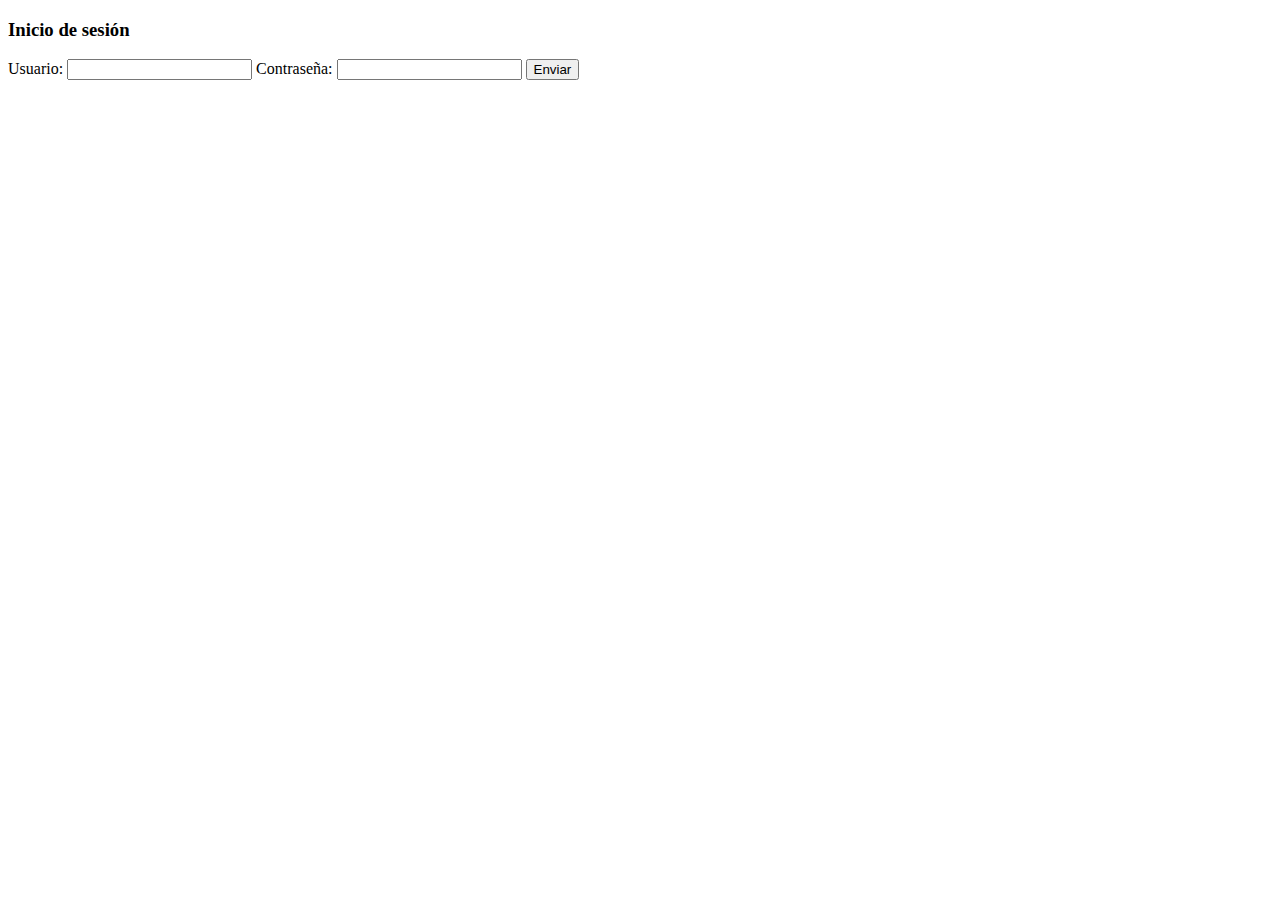
<file: HTMLDemo/HTMLDemo/index.html>
﻿<!DOCTYPE html>
<html>
<head>
    <link href="FavIcon1.ico" rel="shortcut icon" type="image/x-icon" />
    <title>Indice</title>
	<meta charset="utf-8" />
    <link href="Estilo.css" rel="stylesheet" type="text/css" media="screen" />
</head>
<body>
    <h3>Inicio de sesión</h3>
    <!--Formulario básico-->
    <form action="#" method="get" >
        <label for="User">Usuario: </label>
        <input id="User" type="text" />
        <label for="clave">Contraseña: </label>
        <input id="clave" type="password" />
        <input type="submit" value="Enviar" />
    </form>
</body>
</html>
</file>
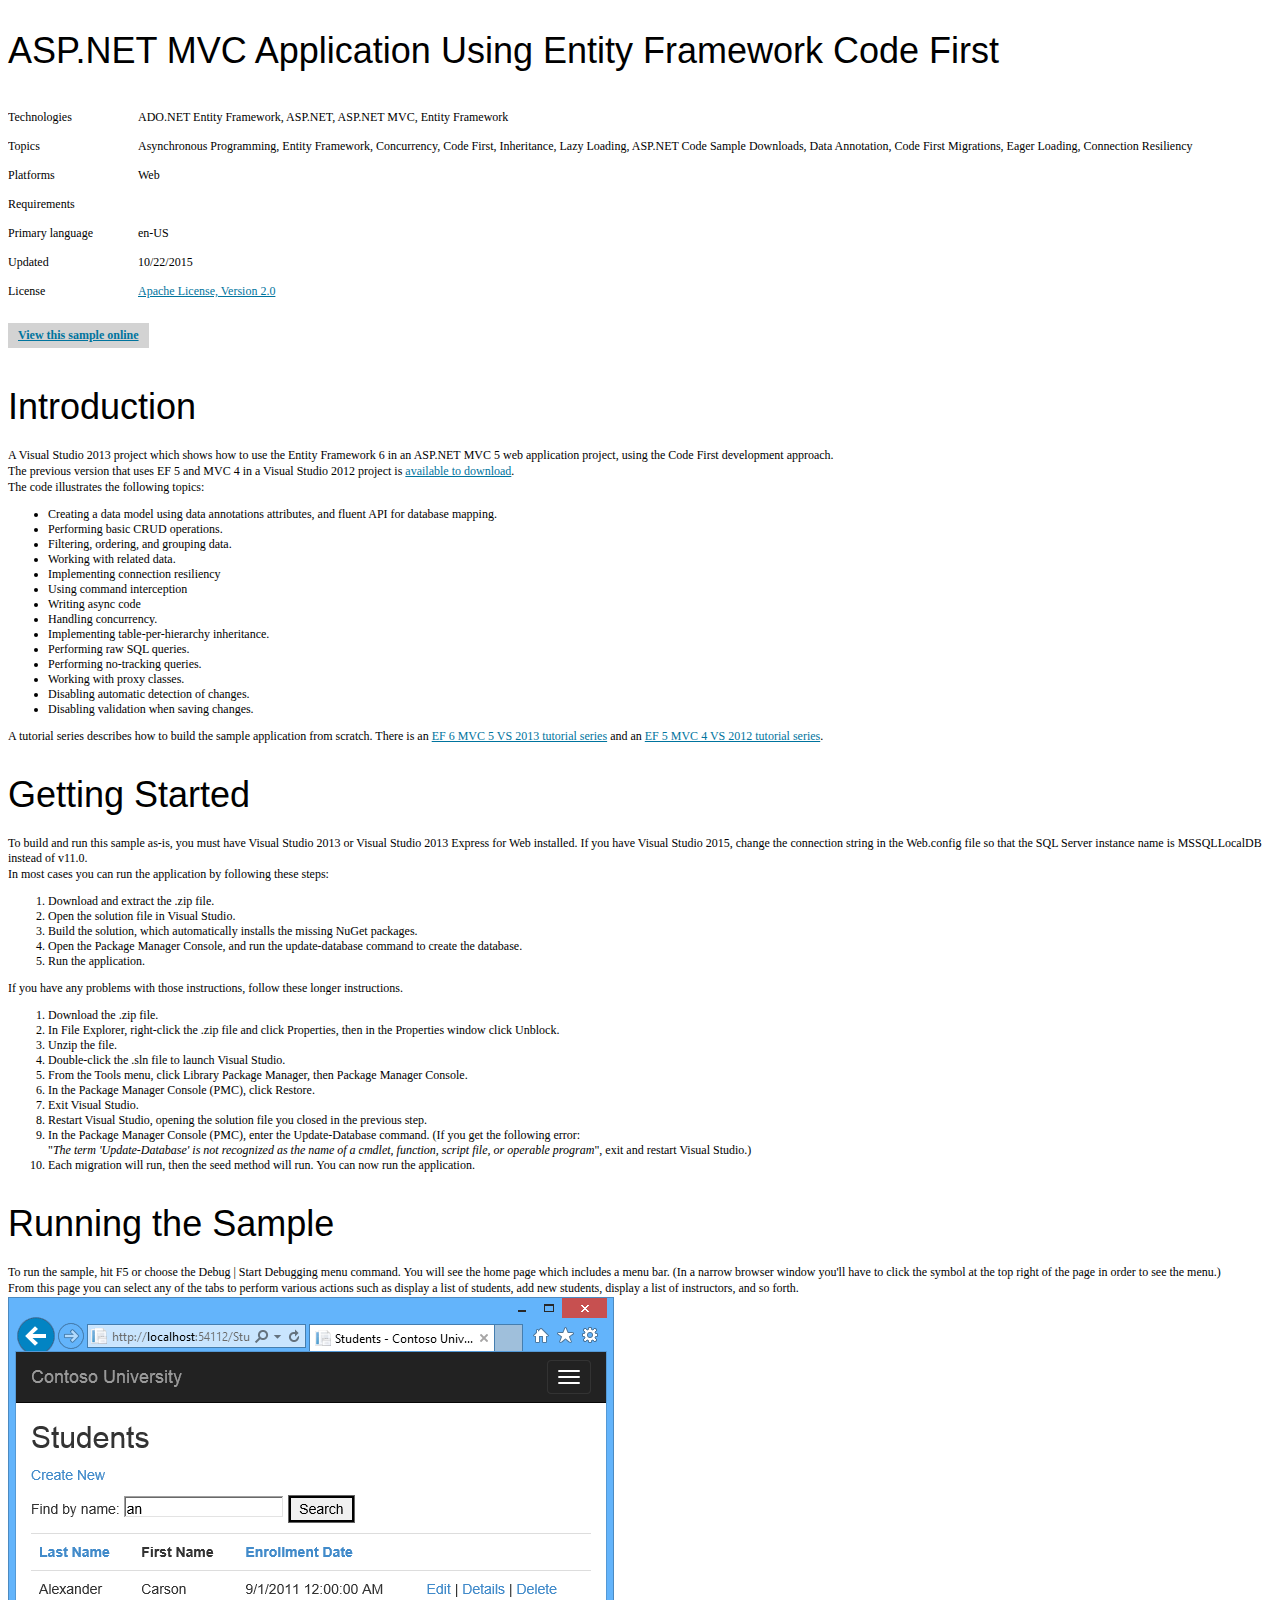
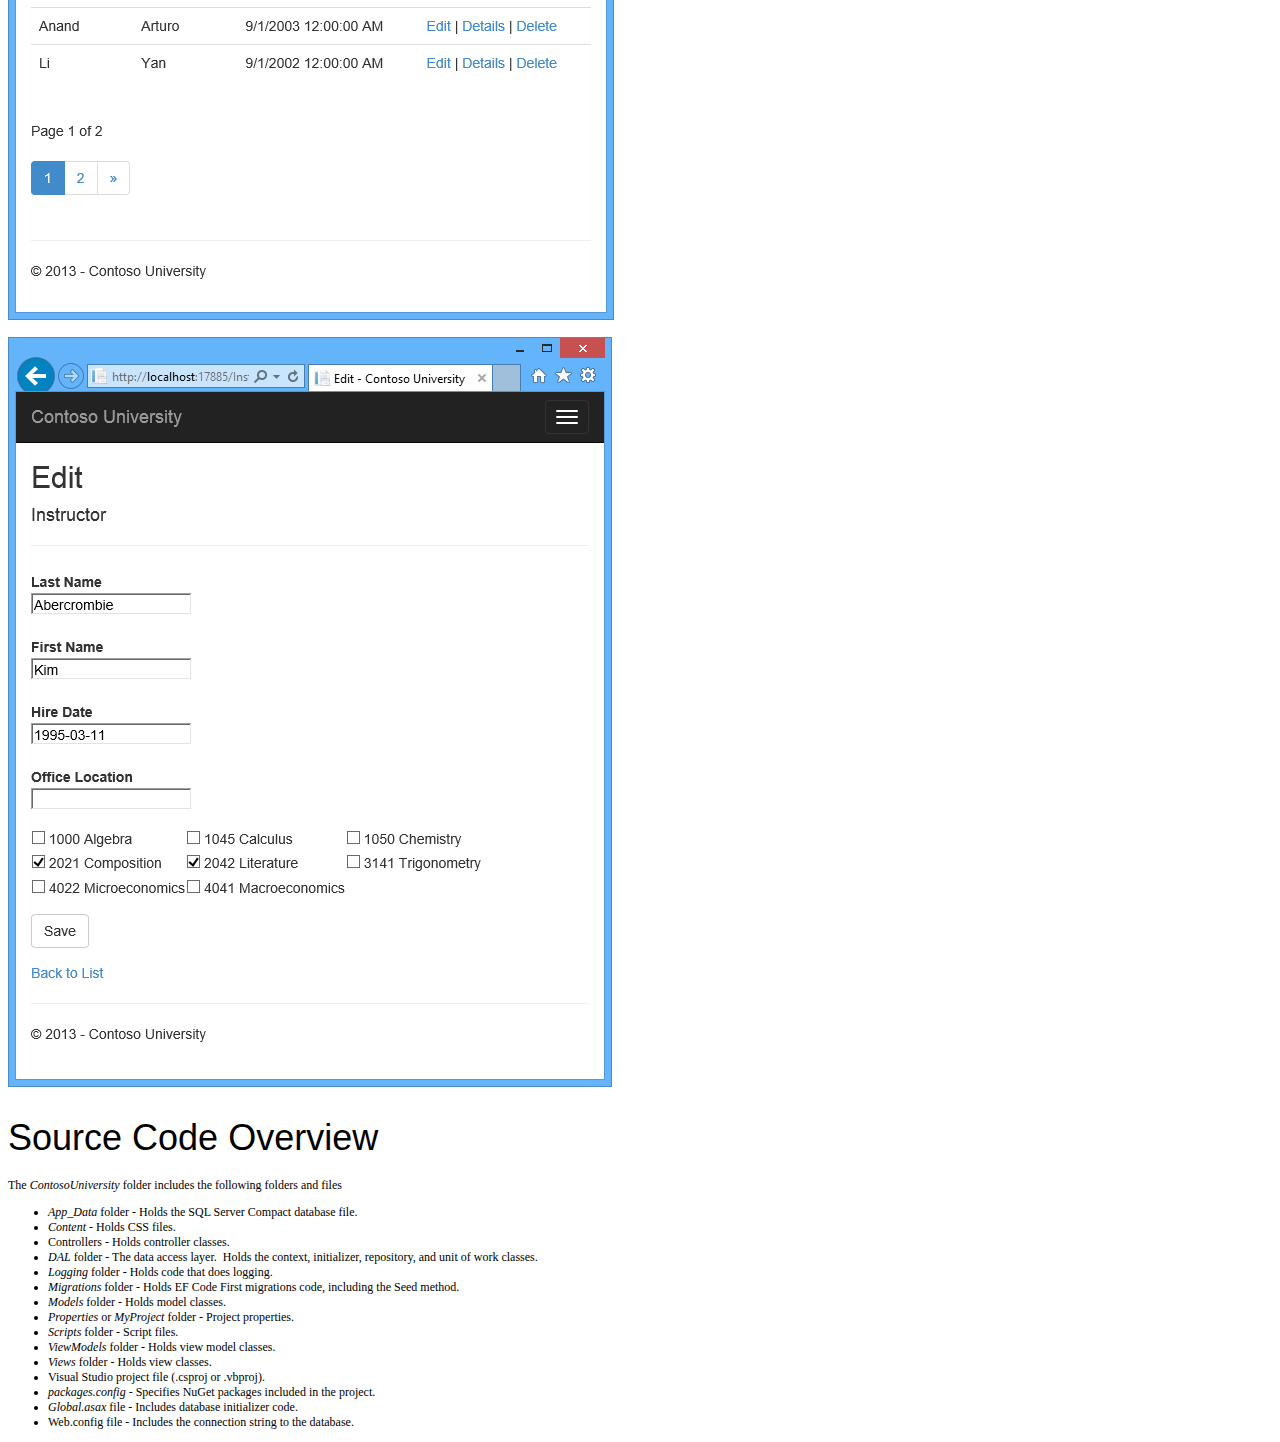
<file: MVC2/description.html>
<!DOCTYPE html PUBLIC "-//W3C//DTD XHTML 1.0 Transitional//EN" "http://www.w3.org/TR/xhtml1/DTD/xhtml1-transitional.dtd">
<html>
    <head><link rel="stylesheet" type="text/css" href="https://i-msdn.sec.s-msft.com/Combined.css?resources=0:Header,0:HeaderFooterSprite,0:Header.NonMtps;/Areas/Centers/Themes/StandardDevCenter/Content:0&amp;amp;v=E8D6F5FAB4BE5616129F00A343A4E148" xmlns="http://www.w3.org/1999/xhtml" />
<link type="text/css" rel="stylesheet" xmlns="http://www.w3.org/1999/xhtml" />
<link rel="stylesheet" type="text/css" href="https://i-msdn.sec.s-msft.com/Combined.css?resources=0:Footer,0:HeaderFooterSprite,0:Footer.NonMtps,1:NewFooterSock,1:LinkList;/Areas/Centers/Themes/StandardDevCenter/Content:0,/Areas/Epx/Themes/Base/Content:1&amp;amp;v=C1DBB4C63EC934AF6EBC74A7AAAF93C6" xmlns="http://www.w3.org/1999/xhtml" />
<link type="text/css" rel="stylesheet" xmlns="http://www.w3.org/1999/xhtml" />

        <meta http-equiv="Content-Type" content="text/html; charset=utf-8" />
        <title>ASP.NET MVC Application Using Entity Framework Code First</title>
        <link href="description/Galleries.css" type="text/css" rel="Stylesheet" /><link href="description/Layout.css" type="text/css" rel="Stylesheet" /><link href="description/Brand.css" type="text/css" rel="Stylesheet" />
        <link href="https://i1.code.msdn.s-msft.com/content/common/iframedescription.css" rel="Stylesheet" type="text/css" />
        <script src="https://i1.code.msdn.s-msft.com/content/common/offline.js" type="text/javascript"></script>
        <style type="text/css">
            #projectInfo {
                overflow: auto;
            }
            #longDesc {
                clear:both;
                margin: 25px 0 10px 0;
            }

            #SampleIndexList{
                margin-left: 15px;
            }
        </style>
    </head>
<body>
    <div id="offlineDescription">
        <h1>ASP.NET MVC Application Using Entity Framework Code First</h1>
        <br/>
        <div id="projectInfo">
            <div class="section">
                    <div class="itemBarLong tagsContainer">
                        <label for="Technologies">Technologies</label>
                        <div id="Technologies">
                            ADO.NET Entity Framework, ASP.NET, ASP.NET MVC, Entity Framework
                        </div>
                    </div>
                    <div class="itemBarLong tagsContainer">
                        <label for="Topics">Topics</label>
                        <div id="Topics">
                            Asynchronous Programming, Entity Framework, Concurrency, Code First, Inheritance, Lazy Loading, ASP.NET Code Sample Downloads, Data Annotation, Code First Migrations, Eager Loading, Connection Resiliency
                        </div>
                    </div>
                <div class="itemBarLong">
                    <label for="Platforms">Platforms</label>
                    <div id="Platforms">
                        Web
                    </div>
                </div>
                <div class="itemBarLong">
                    <label for="Requirements">Requirements</label>
                    <div id="Requirements">
                        
                    </div>
                </div>
                <div class="itemBar">
                    <label for="LastUpdated">Primary language</label>
                    <div id="LastUpdated">en-US</div>
                </div>
                <div class="itemBar">
                    <label for="LastUpdated">Updated</label>
                    <div id="LastUpdated">10/22/2015</div>
                </div>
                <div class="itemBarLong">
                    <label for="License">License</label>
                    <div id="License">
                        <a href="license.rtf">Apache License, Version 2.0</a></div>
                </div>
                <div class="itemBar">
                    <div class="viewonlinecont">
                        <a data-link="online" href="https://code.msdn.microsoft.com/ASPNET-MVC-Application-b01a9fe8">View this sample online</a>
                    </div>
                </div>
            </div>
        </div>
        
                   
<script type="text/javascript">
    function initializePage() {
        var otherTabClass = 'otherTab';
        var hiddenPreClass = 'hidden';

        var htmlDecode = function(encodedData) {
            var decodedData = "";
            if (encodedData) {
                var div = document.createElement('div');
                div.innerHTML = encodedData;
                decodedData = div.firstChild.nodeValue.replace( /\\r\\n/ig , '\r\n');
            }
            return decodedData;
        };
                
        Galleries.iterateElem(Galleries.findElem(null, 'div', 'scriptcode'), function (index, scriptBlock) {
            var titleElem = Galleries.findElem(scriptBlock, 'div', 'title')[0];
            var labelElems = Galleries.findElem(titleElem, 'span');
            if (labelElems.length == 0) {
                labelElems = titleElem;
            }
            var languageSpans = Galleries.findElem(scriptBlock, 'span', 'hidden');
            var pres = Galleries.findElem(scriptBlock, 'pre');
            if (languageSpans.length > 0 && pres.length > 1) {
                Galleries.iterateElem(labelElems, function(index, elem) {
                    var codePre = pres[index];
                    var labelSpan = elem;
                    var languageSpan = languageSpans[index];
                            
                    elem.code = codePre.innerHTML.replace( /(\r(\n)?)|((\r)?\n)/ig , '\\r\\n');
                            
                    codePre.className = codePre.className.replace(hiddenPreClass, '');
                            
                    languageSpan.parentNode.removeChild(languageSpan);
                });

                pres = Galleries.findElem(scriptBlock, 'pre');
                Galleries.iterateElem(labelElems, function(index, elem) {
                    var codePre = pres[index];
                    var labelSpan = elem;
                    if (index == 0) {
                        scriptBlock.activeTab = 0;
                    }
                    else {
                        labelSpan.className += otherTabClass;
                        codePre.className += hiddenPreClass;
                    }
                    Galleries.attachEventHandler(labelSpan, 'click', function(e) {
                        var activeTab = scriptBlock.activeTab;
                        labelElems[activeTab].className += otherTabClass;
                        pres[activeTab].className += hiddenPreClass;

                        codePre.className = codePre.className.replace(hiddenPreClass, '');
                        labelSpan.className = labelSpan.className.replace(otherTabClass, '');
                        scriptBlock.activeTab = index;
                    });
                });

                var preview = Galleries.findElem(scriptBlock, 'div', 'preview');
                if (preview.length == 0) {
                    preview.push(pres[pres.length - 1]);
                }
                Galleries.iterateElem(preview, function(index, elem) {
                    elem.parentNode.removeChild(elem);
                });

                if (window.clipboardData && clipboardData.setData) {
                    var copyLink = document.createElement('a');
                    copyLink.href = 'javascript:void(0);';
                    copyLink.className = 'copyCode';
                    copyLink.innerHTML = 'Copy code';
                    Galleries.attachEventHandler(copyLink, 'click', function (e) {
                        clipboardData.setData("Text", htmlDecode(labelElems[scriptBlock.activeTab].code));
                        return false;
                    });
                    scriptBlock.insertBefore(copyLink, scriptBlock.childNodes[0]);
                }
            }
        });
    }

    Galleries.onWindowLoad(function(){
        initializePage();
    });

</script>
<div id="longDesc">
    
<h1>Introduction</h1>
<p>A Visual Studio 2013 project which shows how to use the Entity Framework 6 in an ASP.NET&nbsp;MVC 5 web application project, using the Code First development approach.</p>
<p>The previous version that uses EF 5 and MVC 4 in a Visual Studio 2012 project is
<a href="http://archive.msdn.microsoft.com/aspnetmvcsamples/Release/ProjectReleases.aspx?ReleaseId=6024">
available to download</a>.</p>
<p>The code illustrates the following topics:</p>
<ul>
<li>Creating a data model using data annotations attributes, and fluent API for database mapping.
</li><li>Performing basic CRUD operations. </li><li>Filtering, ordering, and grouping data. </li><li>Working with related data. </li><li>Implementing connection resiliency </li><li>Using command interception </li><li>Writing async code </li><li>Handling concurrency. </li><li>Implementing table-per-hierarchy inheritance. </li><li>Performing raw SQL queries. </li><li>Performing no-tracking queries. </li><li>Working with proxy classes. </li><li>Disabling automatic detection of changes. </li><li>Disabling validation when saving changes. </li></ul>
<p>A tutorial series describes how to build the sample application from scratch. There is an
<a href="http://www.asp.net/mvc/tutorials/getting-started-with-ef-using-mvc/creating-an-entity-framework-data-model-for-an-asp-net-mvc-application">
EF 6 MVC 5 VS 2013 tutorial series</a> and an <a href="http://www.asp.net/mvc/tutorials/getting-started-with-ef-5-using-mvc-4/creating-an-entity-framework-data-model-for-an-asp-net-mvc-application">
EF 5 MVC 4 VS 2012 tutorial series</a>.</p>
<h1>Getting Started</h1>
<p>To build and run this sample as-is, you must have Visual Studio 2013 or Visual Studio 2013 Express for Web installed. If you have Visual Studio 2015, change the connection string in the Web.config file so that the SQL Server instance name is MSSQLLocalDB
 instead of v11.0.</p>
<p>In most cases you can run the application by following these steps:</p>
<ol>
<li>Download and extract the .zip file. </li><li>Open the solution file in Visual Studio. </li><li>Build the solution, which automatically installs the missing NuGet packages. </li><li>Open the Package Manager Console, and run the update-database command to create the database.
</li><li>Run the application. </li></ol>
<p>If you have any problems with those instructions, follow these longer instructions.</p>
<ol>
<li>Download the .zip file. </li><li>In File Explorer, right-click the&nbsp;.zip file and click Properties, then in the Properties window click Unblock.
</li><li>Unzip the file. </li><li>Double-click the .sln file to launch Visual Studio. </li><li>From the Tools menu, click Library Package Manager, then Package Manager Console.
</li><li>In the Package Manager Console (PMC), click Restore. </li><li>Exit Visual Studio. </li><li>Restart Visual Studio, opening the solution file you closed in the previous step.
</li><li>In the Package Manager Console (PMC), enter the Update-Database command. (If you get the following error:<br>
&quot;<em>The term 'Update-Database' is not recognized as the name of a cmdlet, function, script file, or operable program</em>&quot;, exit and restart Visual Studio.)
</li><li>Each migration will run, then the seed method will run. You can now&nbsp;run the application.
</li></ol>
<h1>Running the Sample</h1>
<p>To run the sample, hit F5 or choose the Debug | Start Debugging menu command. You will see the home page which includes a menu bar. (In a narrow browser window you'll have to click the symbol at the top right of the page in order to see the menu.)</p>
<p>From this page you can select any of the tabs to perform various actions such as display a list of students, add new students, display a list of instructors, and so forth.</p>
<p><img id="109835" src="description/StudentPagingSearch.png" alt="" width="606" height="623"></p>
<p>&nbsp;</p>
<p><img id="109836" src="description/InstructorEditWithCourses.png" alt="" width="604" height="750"></p>
<h1>Source Code Overview</h1>
<p>The <em>ContosoUniversity</em> folder includes the following folders and files</p>
<ul>
<li><em>App_Data</em> folder - Holds the SQL Server&nbsp;Compact database file. </li><li><em>Content</em> - Holds CSS files. </li><li>Controllers - Holds controller classes. </li><li><em>DAL</em> folder - The data access layer.&nbsp; Holds the context, initializer, repository, and unit of work classes.
</li><li><em>Logging</em> folder - Holds code that does logging. </li><li><em>Migrations</em> folder - Holds EF Code First migrations code, including the Seed method.
</li><li><em>Models</em> folder - Holds model classes. </li><li><em>Properties</em> or <em>MyProject</em> folder - Project properties. </li><li><em>Scripts</em> folder - Script files. </li><li><em>ViewModels</em> folder -&nbsp;Holds view model classes.&nbsp; </li><li><em>Views</em>&nbsp;folder - Holds view classes. </li><li>Visual Studio project file (.csproj or .vbproj). </li><li><em>packages.config</em> - Specifies NuGet packages included in the project. </li><li><em>Global.asax</em> file - Includes database initializer code. </li><li>Web.config file -&nbsp;Includes the connection string to the database. </li></ul>

</div>


    </div>
</body>
</html>
</file>
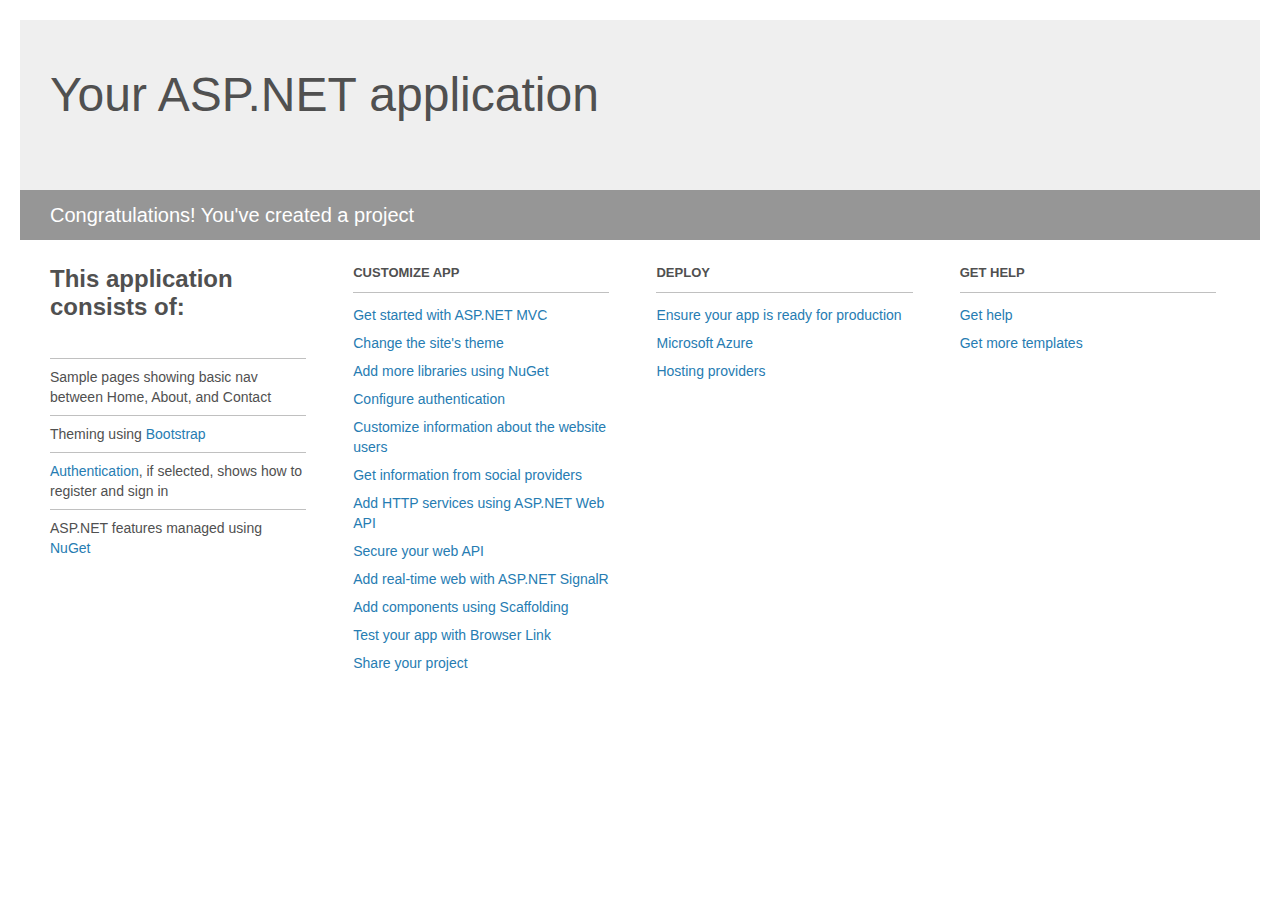
<file: Aplicacion _MVC/Aplicacion _MVC/Project_Readme.html>
﻿<!DOCTYPE html>
<html lang="en">
<head>
    <meta charset="utf-8" />
    <title>Your ASP.NET application</title>
    <style>
        body {
            background: #fff;
            color: #505050;
            font: 14px 'Segoe UI', tahoma, arial, helvetica, sans-serif;
            margin: 20px;
            padding: 0;
        }

        #header {
            background: #efefef;
            padding: 0;
        }

        h1 {
            font-size: 48px;
            font-weight: normal;
            margin: 0;
            padding: 0 30px;
            line-height: 150px;
        }

        p {
            font-size: 20px;
            color: #fff;
            background: #969696;
            padding: 0 30px;
            line-height: 50px;
        }

        #main {
            padding: 5px 30px;
        }

        .section {
            width: 21.7%;
            float: left;
            margin: 0 0 0 4%;
        }

            .section h2 {
                font-size: 13px;
                text-transform: uppercase;
                margin: 0;
                border-bottom: 1px solid silver;
                padding-bottom: 12px;
                margin-bottom: 8px;
            }

            .section.first {
                margin-left: 0;
            }

                .section.first h2 {
                    font-size: 24px;
                    text-transform: none;
                    margin-bottom: 25px;
                    border: none;
                }

                .section.first li {
                    border-top: 1px solid silver;
                    padding: 8px 0;
                }

            .section.last {
                margin-right: 0;
            }

        ul {
            list-style: none;
            padding: 0;
            margin: 0;
            line-height: 20px;
        }

        li {
            padding: 4px 0;
        }

        a {
            color: #267cb2;
            text-decoration: none;
        }

            a:hover {
                text-decoration: underline;
            }
    </style>
</head>
<body>

    <div id="header">
        <h1>Your ASP.NET application</h1>
        <p>Congratulations! You've created a project</p>
    </div>

    <div id="main">
        <div class="section first">
            <h2>This application consists of:</h2>
            <ul>
                <li>Sample pages showing basic nav between Home, About, and Contact</li>
                <li>Theming using <a href="http://go.microsoft.com/fwlink/?LinkID=615519">Bootstrap</a></li>
                <li><a href="http://go.microsoft.com/fwlink/?LinkID=615520">Authentication</a>, if selected, shows how to register and sign in</li>
                <li>ASP.NET features managed using <a href="http://go.microsoft.com/fwlink/?LinkID=320756">NuGet</a></li>
            </ul>
        </div>

        <div class="section">
            <h2>Customize app</h2>
            <ul>
                <li><a href="http://go.microsoft.com/fwlink/?LinkID=615541">Get started with ASP.NET MVC</a></li>
                <li><a href="http://go.microsoft.com/fwlink/?LinkID=615523">Change the site's theme</a></li>
                <li><a href="http://go.microsoft.com/fwlink/?LinkID=615524">Add more libraries using NuGet</a></li>
                <li><a href="http://go.microsoft.com/fwlink/?LinkID=615542">Configure authentication</a></li>
                <li><a href="http://go.microsoft.com/fwlink/?LinkID=615526">Customize information about the website users</a></li>
                <li><a href="http://go.microsoft.com/fwlink/?LinkID=615527">Get information from social providers</a></li>
                <li><a href="http://go.microsoft.com/fwlink/?LinkID=615528">Add HTTP services using ASP.NET Web API</a></li>
                <li><a href="http://go.microsoft.com/fwlink/?LinkID=615529">Secure your web API</a></li>
                <li><a href="http://go.microsoft.com/fwlink/?LinkID=615530">Add real-time web with ASP.NET SignalR</a></li>
                <li><a href="http://go.microsoft.com/fwlink/?LinkID=615531">Add components using Scaffolding</a></li>
                <li><a href="http://go.microsoft.com/fwlink/?LinkID=615532">Test your app with Browser Link</a></li>
                <li><a href="http://go.microsoft.com/fwlink/?LinkID=615533">Share your project</a></li>
            </ul>
        </div>

        <div class="section">
            <h2>Deploy</h2>
            <ul>
                <li><a href="http://go.microsoft.com/fwlink/?LinkID=615534">Ensure your app is ready for production</a></li>
                <li><a href="http://go.microsoft.com/fwlink/?LinkID=615535">Microsoft Azure</a></li>
                <li><a href="http://go.microsoft.com/fwlink/?LinkID=615536">Hosting providers</a></li>
            </ul>
        </div>

        <div class="section last">
            <h2>Get help</h2>
            <ul>
                <li><a href="http://go.microsoft.com/fwlink/?LinkID=615537">Get help</a></li>
                <li><a href="http://go.microsoft.com/fwlink/?LinkID=615538">Get more templates</a></li>
            </ul>
        </div>
    </div>

</body>
</html>
</file>
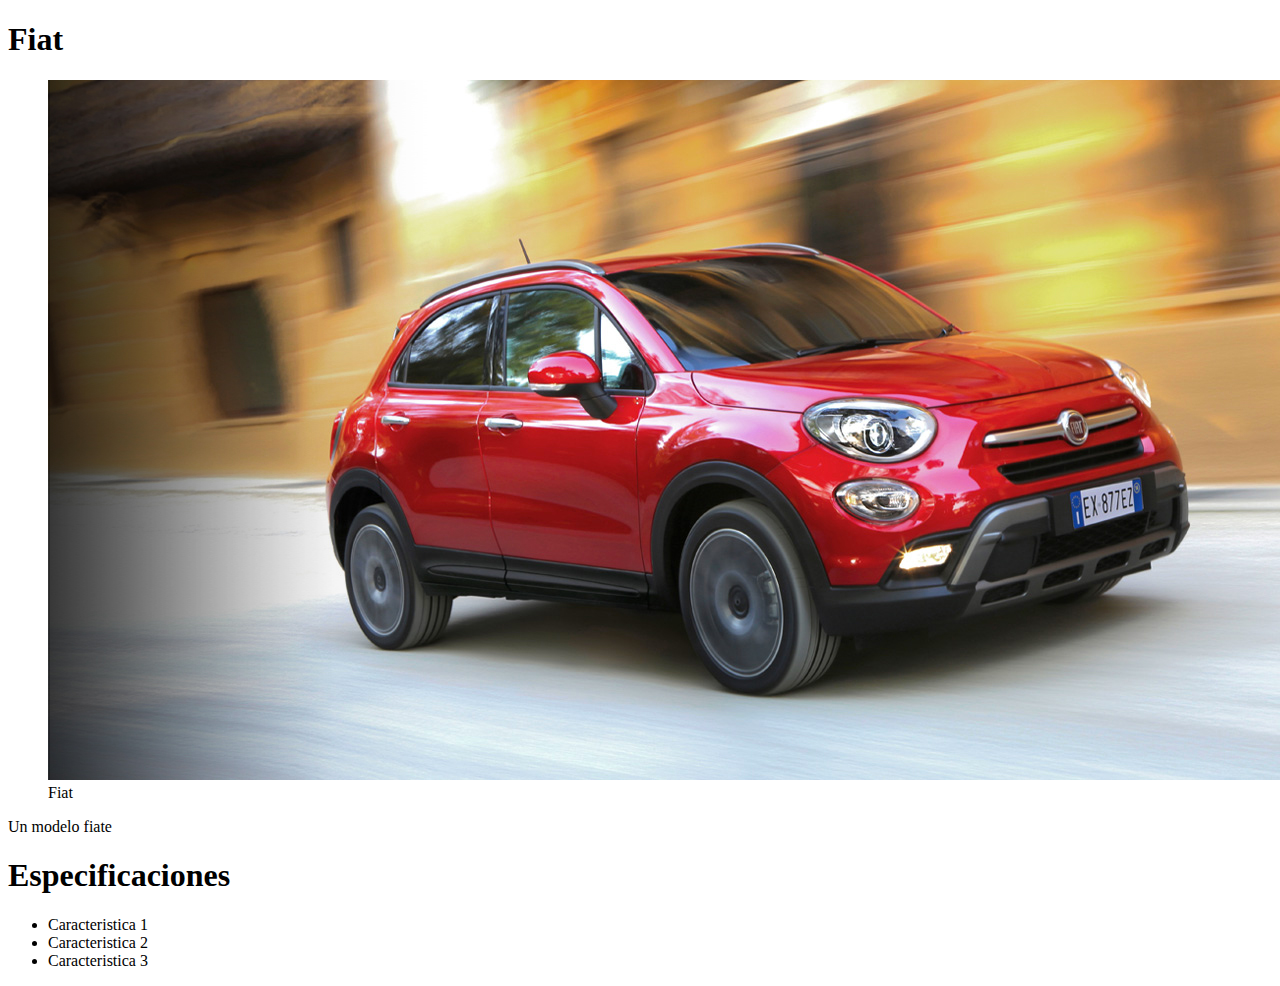
<file: HTMLDemo/HTMLDemo/Articulos.html>
﻿<!DOCTYPE html>
<html>
<head>
    <title></title>
    <meta charset="utf-8" />
</head>
<body>
    <article>
        <section>
            <h1>Fiat</h1>
            <figure>
                <img src="Contenido/hp_500x.jpg" alt="Fiat" />
                <figcaption>Fiat</figcaption>
            </figure>
            <p>Un modelo fiate</p>
        </section>
        <section>
            <h1>Especificaciones</h1>
            <ul>
                <li>Caracteristica 1</li>
                <li>Caracteristica 2</li>
                <li>Caracteristica 3</li>
            </ul>
        </section>
    </article>
    <article>
        <section></section>
        <section></section>
    </article>
    <article>
        <section></section>
        <section></section>
    </article>
</body>
</html>
</file>
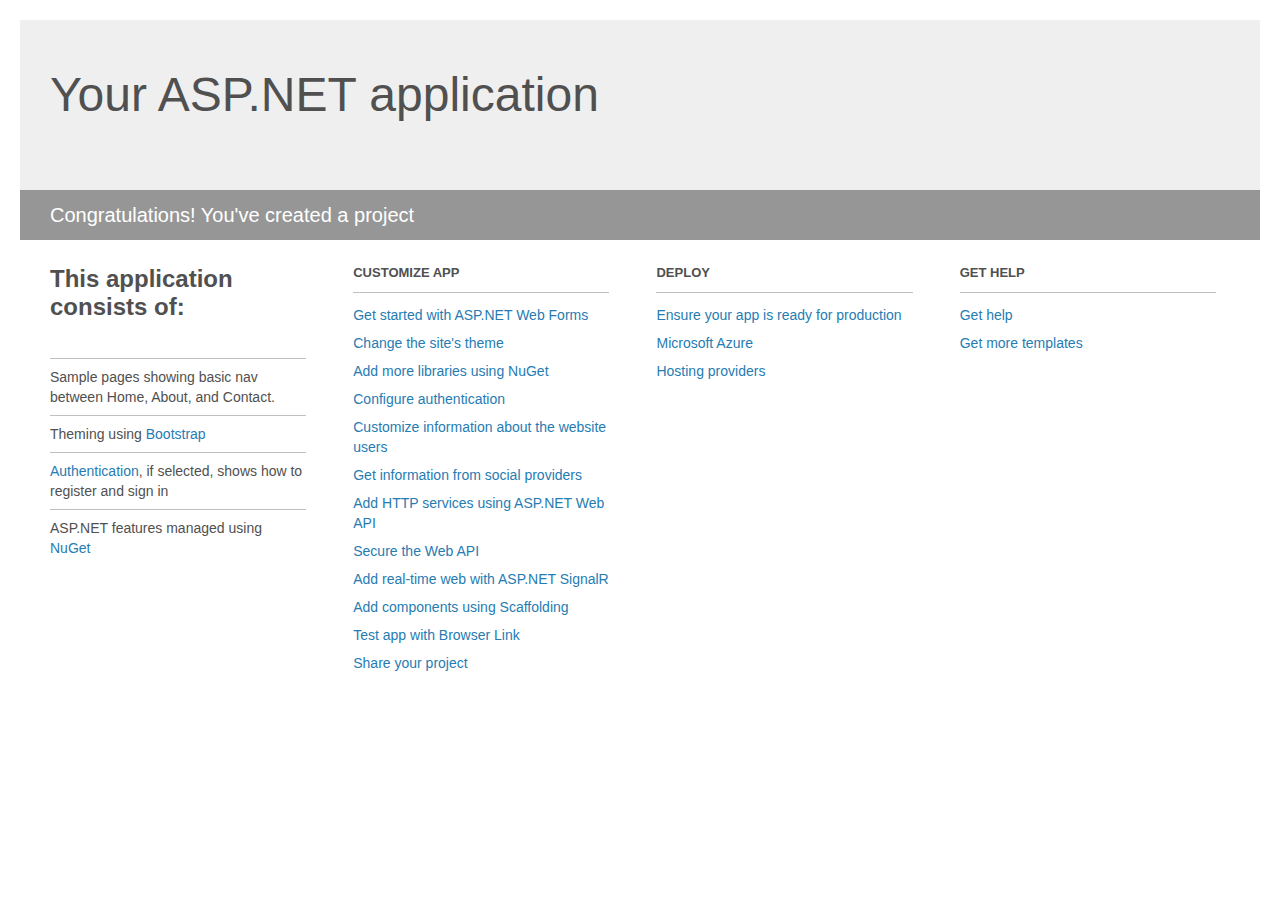
<file: LaElegancia/LaElegancia/Project_Readme.html>
﻿<!DOCTYPE html>
<html lang="en">
<head>
    <meta charset="utf-8" />
    <title>Your ASP.NET application</title>
    <style>
        body {
            background: #fff;
            color: #505050;
            font: 14px 'Segoe UI', tahoma, arial, helvetica, sans-serif;
            margin: 20px;
            padding: 0;
        }

        #header {
            background: #efefef;
            padding: 0;
        }

        h1 {
            font-size: 48px;
            font-weight: normal;
            margin: 0;
            padding: 0 30px;
            line-height: 150px;
        }

        p {
            font-size: 20px;
            color: #fff;
            background: #969696;
            padding: 0 30px;
            line-height: 50px;
        }

        #main {
            padding: 5px 30px;
        }

        .section {
            width: 21.7%;
            float: left;
            margin: 0 0 0 4%;
        }

            .section h2 {
                font-size: 13px;
                text-transform: uppercase;
                margin: 0;
                border-bottom: 1px solid silver;
                padding-bottom: 12px;
                margin-bottom: 8px;
            }

            .section.first {
                margin-left: 0;
            }

                .section.first h2 {
                    font-size: 24px;
                    text-transform: none;
                    margin-bottom: 25px;
                    border: none;
                }

                .section.first li {
                    border-top: 1px solid silver;
                    padding: 8px 0;
                }

            .section.last {
                margin-right: 0;
            }

        ul {
            list-style: none;
            padding: 0;
            margin: 0;
            line-height: 20px;
        }

        li {
            padding: 4px 0;
        }

        a {
            color: #267cb2;
            text-decoration: none;
        }

            a:hover {
                text-decoration: underline;
            }
    </style>
</head>
<body>

    <div id="header">
        <h1>Your ASP.NET application</h1>
        <p>Congratulations! You've created a project</p>
    </div>

    <div id="main">
        <div class="section first">
            <h2>This application consists of:</h2>
            <ul>
                <li>Sample pages showing basic nav between Home, About, and Contact.</li>
                <li>Theming using <a href="http://go.microsoft.com/fwlink/?LinkID=615519">Bootstrap</a></li>
                <li><a href="http://go.microsoft.com/fwlink/?LinkID=615520">Authentication</a>, if selected, shows how to register and sign in</li>
                <li>ASP.NET features managed using <a href="http://go.microsoft.com/fwlink/?LinkID=615521">NuGet</a></li>
            </ul>
        </div>

        <div class="section">
            <h2>Customize app</h2>
            <ul>
                <li><a href="http://go.microsoft.com/fwlink/?LinkID=615522">Get started with ASP.NET Web Forms</a></li>
                <li><a href="http://go.microsoft.com/fwlink/?LinkID=615523">Change the site's theme</a></li>
                <li><a href="http://go.microsoft.com/fwlink/?LinkID=615524">Add more libraries using NuGet</a></li>
                <li><a href="http://go.microsoft.com/fwlink/?LinkID=615525">Configure authentication</a></li>
                <li><a href="http://go.microsoft.com/fwlink/?LinkID=615526">Customize information about the website users</a></li>
                <li><a href="http://go.microsoft.com/fwlink/?LinkID=615527">Get information from social providers</a></li>
                <li><a href="http://go.microsoft.com/fwlink/?LinkID=615528">Add HTTP services using ASP.NET Web API</a></li>
                <li><a href="http://go.microsoft.com/fwlink/?LinkID=615529">Secure the Web API</a></li>
                <li><a href="http://go.microsoft.com/fwlink/?LinkID=615530">Add real-time web with ASP.NET SignalR</a></li>
                <li><a href="http://go.microsoft.com/fwlink/?LinkID=615531">Add components using Scaffolding</a></li>
                <li><a href="http://go.microsoft.com/fwlink/?LinkID=615532">Test app with Browser Link</a></li>
                <li><a href="http://go.microsoft.com/fwlink/?LinkID=615533">Share your project</a></li>
            </ul>
        </div>

        <div class="section">
            <h2>Deploy</h2>
            <ul>
                <li><a href="http://go.microsoft.com/fwlink/?LinkID=615534">Ensure your app is ready for production</a></li>
                <li><a href="http://go.microsoft.com/fwlink/?LinkID=615535">Microsoft Azure</a></li>
                <li><a href="http://go.microsoft.com/fwlink/?LinkID=615536">Hosting providers</a></li>
            </ul>
        </div>

        <div class="section last">
            <h2>Get help</h2>
            <ul>
                <li><a href="http://go.microsoft.com/fwlink/?LinkID=615537">Get help</a></li>
                <li><a href="http://go.microsoft.com/fwlink/?LinkID=615538">Get more templates</a></li>
            </ul>
        </div>
    </div>
</body>
</html>
</file>
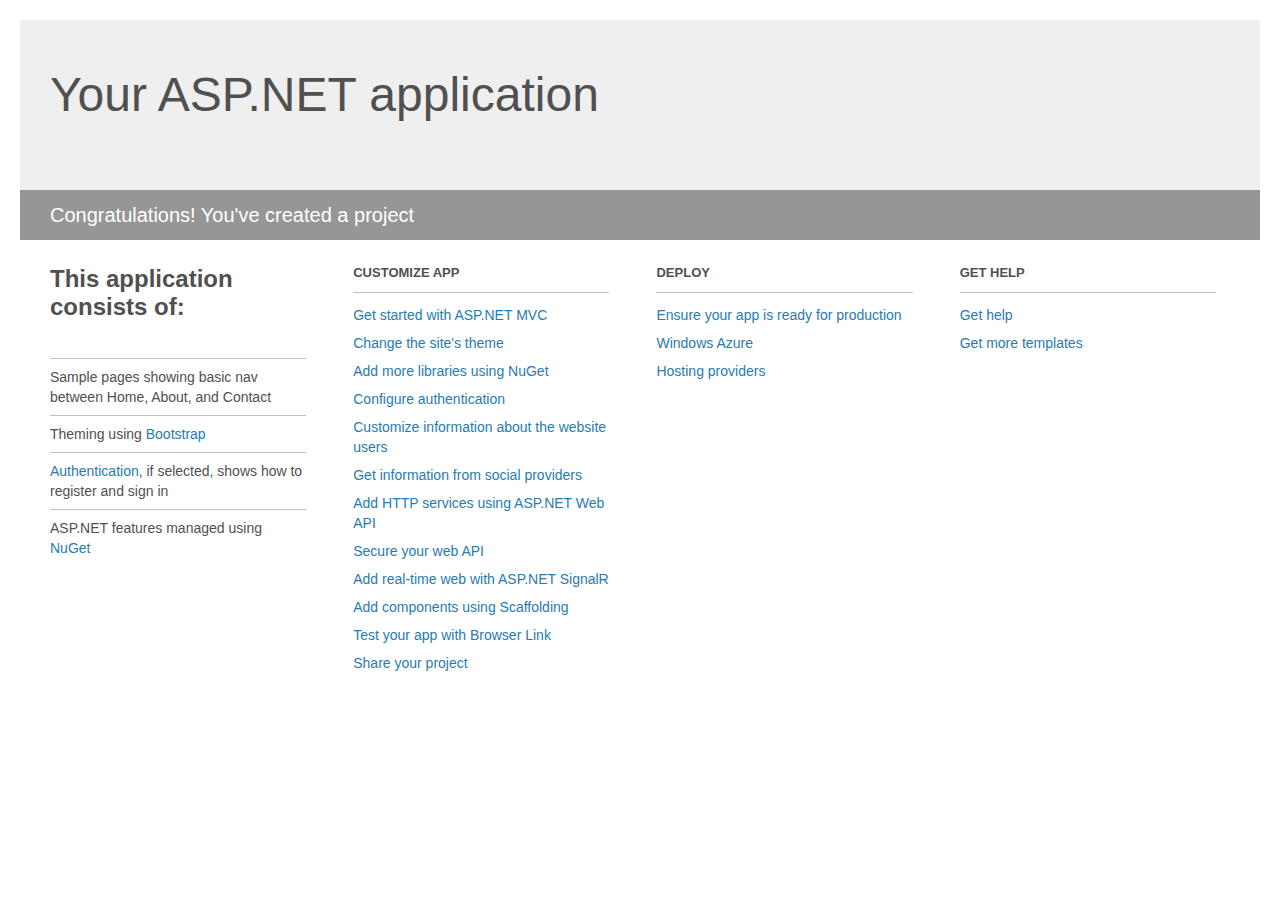
<file: MVC2/C#/ContosoUniversity/Project_Readme.html>
﻿<!DOCTYPE html>
<html lang="en">
<head>
    <meta charset="utf-8" />
    <title>Your ASP.NET application</title>
    <style>
        body {
            background: #fff;
            color: #505050;
            font: 14px 'Segoe UI', tahoma, arial, helvetica, sans-serif;
            margin: 20px;
            padding: 0;
        }

        #header {
            background: #efefef;
            padding: 0;
        }

        h1 {
            font-size: 48px;
            font-weight: normal;
            margin: 0;
            padding: 0 30px;
            line-height: 150px;
        }

        p {
            font-size: 20px;
            color: #fff;
            background: #969696;
            padding: 0 30px;
            line-height: 50px;
        }

        #main {
            padding: 5px 30px;
        }

        .section {
            width: 21.7%;
            float: left;
            margin: 0 0 0 4%;
        }

            .section h2 {
                font-size: 13px;
                text-transform: uppercase;
                margin: 0;
                border-bottom: 1px solid silver;
                padding-bottom: 12px;
                margin-bottom: 8px;
            }

            .section.first {
                margin-left: 0;
            }

                .section.first h2 {
                    font-size: 24px;
                    text-transform: none;
                    margin-bottom: 25px;
                    border: none;
                }

                .section.first li {
                    border-top: 1px solid silver;
                    padding: 8px 0;
                }

            .section.last {
                margin-right: 0;
            }

        ul {
            list-style: none;
            padding: 0;
            margin: 0;
            line-height: 20px;
        }

        li {
            padding: 4px 0;
        }

        a {
            color: #267cb2;
            text-decoration: none;
        }

            a:hover {
                text-decoration: underline;
            }
    </style>
</head>
<body>

    <div id="header">
        <h1>Your ASP.NET application</h1>
        <p>Congratulations! You've created a project</p>
    </div>

    <div id="main">
        <div class="section first">
            <h2>This application consists of:</h2>
            <ul>
                <li>Sample pages showing basic nav between Home, About, and Contact</li>
                <li>Theming using <a href="http://go.microsoft.com/fwlink/?LinkID=320754">Bootstrap</a></li>
                <li><a href="http://go.microsoft.com/fwlink/?LinkID=320755">Authentication</a>, if selected, shows how to register and sign in</li>
                <li>ASP.NET features managed using <a href="http://go.microsoft.com/fwlink/?LinkID=320756">NuGet</a></li>
            </ul>
        </div>

        <div class="section">
            <h2>Customize app</h2>
            <ul>
                <li><a href="http://go.microsoft.com/fwlink/?LinkID=320757">Get started with ASP.NET MVC</a></li>
                <li><a href="http://go.microsoft.com/fwlink/?LinkID=320758">Change the site's theme</a></li>
                <li><a href="http://go.microsoft.com/fwlink/?LinkID=320759">Add more libraries using NuGet</a></li>
                <li><a href="http://go.microsoft.com/fwlink/?LinkID=320760">Configure authentication</a></li>
                <li><a href="http://go.microsoft.com/fwlink/?LinkID=320761">Customize information about the website users</a></li>
                <li><a href="http://go.microsoft.com/fwlink/?LinkID=320762">Get information from social providers</a></li>
                <li><a href="http://go.microsoft.com/fwlink/?LinkID=320763">Add HTTP services using ASP.NET Web API</a></li>
                <li><a href="http://go.microsoft.com/fwlink/?LinkID=320764">Secure your web API</a></li>
                <li><a href="http://go.microsoft.com/fwlink/?LinkID=320765">Add real-time web with ASP.NET SignalR</a></li>
                <li><a href="http://go.microsoft.com/fwlink/?LinkID=320766">Add components using Scaffolding</a></li>
                <li><a href="http://go.microsoft.com/fwlink/?LinkID=320767">Test your app with Browser Link</a></li>
                <li><a href="http://go.microsoft.com/fwlink/?LinkID=320768">Share your project</a></li>
            </ul>
        </div>

        <div class="section">
            <h2>Deploy</h2>
            <ul>
                <li><a href="http://go.microsoft.com/fwlink/?LinkID=320769">Ensure your app is ready for production</a></li>
                <li><a href="http://go.microsoft.com/fwlink/?LinkID=320770">Windows Azure</a></li>
                <li><a href="http://go.microsoft.com/fwlink/?LinkID=320771">Hosting providers</a></li>
            </ul>
        </div>

        <div class="section last">
            <h2>Get help</h2>
            <ul>
                <li><a href="http://go.microsoft.com/fwlink/?LinkID=320772">Get help</a></li>
                <li><a href="http://go.microsoft.com/fwlink/?LinkID=320773">Get more templates</a></li>
            </ul>
        </div>
    </div>

</body>
</html>
</file>
<file: HTMLDemo/HTMLDemo/Estilo.css>
﻿body {
}
h1{
    color:aqua;
    font-size: 12px;
}
</file>
<file: MVC2/description/Galleries.css>
﻿/* ***************************************************
Galleries.css   - Common Structure

This is where we define common layout for structures that are truly close to common across the different
Galleries sites.  To make sure this works we need to follow certain conventions.

1. Define each logical structure in its own section with its own comment block that gives the section
a Name, Description and defines the root element if one exists (i.e #someElement). Also, mark the closing block.

2. Indent styles in a section to represent if it is a child of a previous element.
i.e.      #someDiv{
            }
                #someDiv ul {
                }
 
3. Do not include brand specific information here like colors and fonts unless they are *really* common.

4. If there is an element that you know will be overridden in each brand stylesheet still include it here with an empty definition. 
This will aid in knowing what section to override and what selectors to use.

i.e.    #someSction a {
        }

5.  When you add a new section also update the Table of Contents below so that we have a quick overview of the sections

 *****************************************************/
 
/****************************************************
Table of Contents

    Global - global classes

    FileAttachmentDisplay - The list of attached files under the editor
    Eyebrow - The breadcrumb control at the top of the master page
    Pager - The common paging control, used for browsing pages of search results
    Profile User Card - Elements in the profile usercard control
    SideNav - The navigation side bar that contains the search filters


*****************************************************/

/********************************
Name: Global
Root: none
Description: truly global classes
********************************/
body {
    text-align: left;
    direction: ltr;
}

img.rss {
    background: url(../../../GlobalResources/Images/Rss.png) no-repeat;
    background-position: 0px 0px;
    height: 17px;
    width: 17px;
}
/* End Global Section */

/********************************
Name: FileAttachmentDisplay
Root: #fileAttachmentDisplay
Description: The list of attached files under the editor
********************************/
#fileAttachmentDisplay {
}
    #fileAttachmentDisplay .attachment {
        margin-right: 10px;
        float: left;
    }

        #fileAttachmentDisplay .attachment .displayAttachment {
            padding: 0px 0 13px 0;
            float: left;
        }

        #fileAttachmentDisplay .attachment .removeAttachment {
            background-image: url('/Content/Common/delete.png');
            display: block;
            width: 16px;
            height: 16px;
            float: left;
        }
/* End FileAttachmentDisplay Section */


/********************************
Name: Eyebrow
Root: .EyebrowContainer
Description: The breadcrumb control at the top of the master page
********************************/
.EyebrowContainer {
}
    .EyebrowContainer div.EyebrowElement{
        display:inline;
    }

    .EyebrowContainer .EyebrowElement{
        font-weight:normal
    }
    .EyebrowContainer .EyebrowLeafLink{
        color:#000;
    }
/* End Eyebrow Section */

/********************************
Name: Pager
Root: #Pager
Description: The common paging control, used for browsing pages of search results
********************************/
#Pager {
}
    #Pager div{
        display:inline;
    }
/* End Pager Section */

/********************************

Name: Profile User Card
Root: #dashboardPage #userCard
Description: Elements in the profile usercard control

********************************/
    #dashboardPage #userCard .profile-usercard-inline {
        margin: 5px 0 10px 0;
    }

   /* #dashboardPage #userCard .profile-usercard {
        width: 288px;
    }
/* End Profile User Card Section */

/********************************

Name: Discussion 
Root: #DiscussionsTabPane
Description: Defines the layout of the dicussion 


********************************/
#DiscussionsTabPane {
}

    #DiscussionsTabPane .itemHidden
    {
        background: lightgrey;
    }

    #discussionListItem {
    }

        .discussion .postActions
        {
            float: right;
        }

        #discussionListItem .postItem
        {
            white-space: pre-wrap;
            word-wrap: break-word;
            font-size:1em;
        }

/* End Discussion Section */


/********************************

Name: SearchDefaultLocale
Root: .searchDefaultLocale
Description: Defines the layout of the include english result checkbox on the Browse Page


********************************/
.searchDefaultLocale
{
    float: right;
    margin: 20px 0 0 5px;
}
    .searchDefaultLocale input
    {
        vertical-align:top;
    }
    .searchDefaultLocale span
    {
        margin-left: -3px;
    }
/*-------- End SearchDefaultLocale --------*/


/********************************

Name: SideNav
Root: #sideNav
Description: Defines the layout of the naviation elements on the side of the Browse Page
             These represent the different filters like Code Language, Category and Tag


********************************/

#sideNav {
    width: 250px;
    vertical-align:top;
}
    #sideNav h3 {
    }

    #sideNav .section {
        padding: 0 0 10px 0;
        position: relative;
    }

        #sideNav .section a {
        }

        #sideNav .section a:hover {
        }

        #sideNav .section > div {
            padding:5px 5px 5px 0;
            line-height:150%;
        }

        #sideNav .section ul {
            list-style-type:none;
            padding:0px;
            margin:0px;
        }

            #sideNav .section ul  li {
                position: relative;
                padding: 5px 5px 5px 0;
            }
    
                #sideNav .section ul li .selectedFilter {
                    float: left;
                    padding-right: 5px;
                }

        #sideNav .section div.itemCount {
            float: right;
        }

        #sideNav .section form input[ type = "checkbox"] {
            margin: 0px 4px 0px 0px;
            vertical-align: middle; 
        }
/* End SideNav Section */

/*----------- Contribution Logos *******/
.contributionLogo {
    float: left;
    position: relative;
    margin-right: 6px;
}

.logo_visualstudio {
    background: transparent url('../common/logos/visualstudio.png') no-repeat;
    width: 23px;
    height: 12px;
    margin-top: 3px;
}
.logo_allinonecode {
    background: transparent url('../common/logos/1code.png') no-repeat;
    width: 14px;
    height: 16px;
}
.logo_exchange {
    background: transparent url('../common/logos/exchange.png') no-repeat;
    width: 14px;
    height: 16px;
}
.logo_ie {
    background: transparent url('../common/logos/ie.png') no-repeat;
    width: 16px;
    height: 16px;
}
.logo_office {
    background: transparent url('../common/logos/office.png') no-repeat;
    width: 17px;
    height: 16px;
}
.logo_windows {
    background: transparent url('../common/logos/windows.png') no-repeat;
    width: 17px;
    height: 16px;
    }
.logo_azure {
    background: transparent url('../common/logos/windowsazuredark.png') no-repeat;
    width: 16px;
    height: 16px;
}

.logo_windowsphone {
    background: transparent url('../common/logos/windowsphone.png') no-repeat;
    width: 16px;
    height: 16px;
    }

    .contributionLogoTip {
        position: absolute;
        display: none;
        border: solid 1px #CCC;
        color: #333;
        background-color: #F0F0F0;
        font-size: 11px;
        font-family: "Segoe UI",Sans-Serif;
        box-shadow: 3px 3px 5px #888;
        -moz-box-shadow: 3px 3px 5px #888;
        z-index: 1003;
        padding: 5px;
        min-width: 250px;
    }

/*----------- End Contribution Logos *******/

.clear
{
    clear: both;
}

.customcontributionLogoTip {
        position: absolute;
        display: none;
        border: solid 1px #CCC;
        background-color: white;
        color: #333;
        font-size: 11px;
        font-family: "Segoe UI",Sans-Serif;
        box-shadow: 3px 3px 5px #888;
        -moz-box-shadow: 3px 3px 5px #888;
        z-index: 1004;
        padding: 5px;
        min-width: 250px;
}

.customcontributionTittle {
    font-size: 14px;
    margin-left: 90px;
}

.customcontributionDiscription {
    font-size: 13px;
    margin: 10px 5px;
    text-align: justify;
}

.customcontribution {
    float: left;
    position: relative;
    margin-right: 6px;
}

.customcontributionLink {
    margin-left: 5px;
}

.customcontributionlogo {
    float: left;
    padding: 0 10px;
    margin: 0;
    width: 70px;
    height: 70px;
    background-repeat: no-repeat; 
}


.logo_azure_large {
    background-image:  url('../common/logos/windowsazure_large.png');
}
.logo_visualstudio_large {
    background-image:  url('../common/logos/visualstudio_large.png');
}
.logo_exchange_large {
    background-image:  url('../common/logos/exchange_large.png');
}
.logo_ie_large {
    background-image:  url('../common/logos/ie_large.png');
}
.logo_office_large {
    background-image:  url('../common/logos/office_large.png');
}
.logo_windows_large {
    background-image:  url('../common/logos/windows_large.png');
}
.logo_windowsphone_large {
    background-image:  url('../common/logos/windowsphone_large.png');
}

/* Custome Header */
.dirSubHeading .windowssdk .container
{
    background: #00BCF2 url('wpappsbackground.png') no-repeat;    
    color: #575757;
    padding: 20px 10px 50px 225px;   
}

.dirSubHeading .windowssdk .container h1, .dirSubHeading .windowssdk .container h2 {
    color: #575757 !important;
}

.dirSubHeading .windowssdk .container p {
    margin: 28px 0 0 0 !important;
}

.dirSubHeading .windowssdk .container a {
    background-color: #575757;
    color: #FFFFFF !important; 
    cursor: pointer; 
    font-size: 16px; 
    font-family: 'Segoe UI Semibold','Segoe UI','Lucida Grande',Verdana,Arial,Helvetica,sans-serif; 
    padding: 11px;
}
</file>
<file: MVC2/description/Layout.css>
﻿#container {
    min-height: 768px;
}

#leftSubHeaderContainer
{
    margin-top:20px;
}

#title h1
{
    font-size:25px;
}

#subtitle h2
{
    font-size:15px;
}

#subtitle
{
    margin-left:10px;
}


#formContainer
{
    margin-left:10px;
    margin-top:30px;
}

.formLabel
{
    float:left;
    width: 250px;
}

.formRow
{
    clear:both;
    padding: 10px 0 10px 10px; 
}


.formRecaptchaRow
{
    clear:both;
    float:left;
    margin-top:20px;
    margin-left:10px; 
    margin-bottom:20px;   
}

.formSubmitRow
{
    clear:both;
    margin-top:20px;
    margin-left:300px; 
    margin-bottom:20px;
}

.formControl {
    width:300px;
    float:left;
}
.formControl .textInput
{
    width:300px;
}

.formControl textarea
{
    width:425px;
    height:100px;
}

.formControl .tag
{
    width:425px;
}

.formControl .richText
{
    margin-top:10px;
    width:500px;
    height:440px;
}

.formWideLabel
{
    width:500px;
}

.formBigLabel
{
    margin-top:20px;
    font-size:20px;
}

.formControlBelow
{
    clear:both;
    margin-top:10px;
    width:500px;
}

.required
{
    color: Red;
}
.helpText
{
    color: #9D9D9D;
    font-style: italic;
}

#agreementSummary
{
    clear:both;
    margin-top:10px;
    width:800px;
}

.field-validation-error, .validation-summary-errors
{
    color: #FF0000;
    font-weight: bold;
}

.tinyMCETemplate {
    position: relative;
    left: 400px;
    width: 300px;
    max-height: 300px;
    overflow: auto;
}

.IE6 .tinyMCETemplate {
    left: 25px;
}

.ownerBar {
    padding: 5px;
}
.ownerBar .ownerBarOptions {
    float: right;
}
</file>
<file: MVC2/description/Brand.css>
﻿#BodyBackground
{
    min-width:0px;
}

#JelloExpander, .IE7 #JelloExpander, .IE8 #JelloExpander, .IE9 #JelloExpander
{
    padding-left:0px;
    padding-right:0px;
}

#JelloSizer
{
    margin: 0 auto;
    max-width: 0px;
    padding: 0;
    width: 100%;
}

/* Global Styles */
body 
{
    font-size:0.75em;
}

h1 
{
    font-size: 36px;
    font-family: 'Segoe UI', Tahoma, Helvetica, Sans-Serif;
    color: #000;
    font-weight: normal;
    padding-top:4px;
    margin-bottom: 17px;
    line-height: 1.3;
  
}

h2, h3, h4, h5, h6 
{
    font-family: 'Segoe UI Semibold', 'Lucida Grande', Verdana, Arial, Helvetica, sans-serif;
    color:#2a2a2a;
    font-weight:normal;
}

a, a:link, a:visited {
    color: #00749E;
}
a:hover {
    color: #0095c4;
    text-decoration:none;
}

/*---------- Masthead -----------*/

.NetworkLogo a {
    display: none;
}

/*-------- Start Advertisment --------*/

.advertisment {
    padding-top:5px;
}

/*-------- End Advertisment --------*/


/*-------- Start LocalTabs Page --------*/
#GalleriesNavigation {
    float: right;
}

.LocalNavigation
{
    display:block;
    overflow: auto;
    width: auto;
}
    .LocalNavigation .HeaderTabs {
        width: auto;
    }
        .LocalNavigation .TabOff a {
            color:#333;
        }

        .LocalNavigation .TabOff a:hover {
            background-color:#E0E7EC;
            margin-top: 1px;
            padding: 4px 6px;
        }

        .LocalNavigation #notificationLink span {
            color:Red;
            font-weight:bold;   
        }
    

/*-------- End LocalTabs Page --------*/

/*-------- Start SubMenu Page --------*/

.subMenu
{
    margin: 0 0 10px 0;
    color: #FFFFFF;
    overflow: hidden;
}

.subMenu a, .subMenu span
{
    margin: 5px 5px 0 5px;
}

.subMenu > h2
{
    float: left;
    margin: 7px 15px 0 0;
    vertical-align: middle;
    color: #666;
    padding-bottom: 5px;
}

.subMenu .advancedSearchLink
{
    float: left;
    margin: 9px 0 0 15px;
}



.subMenu .uploadLink
{
    float: right;
    margin: 5px 5px 0 0;
    padding: 0 0 0 30px;
    height: 24px;
    background: url('../Common/smalluploadicon.png') no-repeat 10px 0;
    color: #0066E1;
    cursor: pointer;
}

.subMenu #searchBoxContainer
{
    float: left;
    width: 400px;
    padding: 3px 50px;
}

/*-------- End SubMenu Page --------*/

/*-------- Start SearchBox --------*/

div.searchbox
{
    overflow:auto;
    width:450px;
    margin:26px 0 14px 0;
}

.srchbox
{
    width: 100%;
    background-color: #dedfe1;
    color: #999;
    padding: 0px 2px;
    height: 25px;
    table-layout: auto;
    margin-bottom:5px;
}



.srchbox #searchImageCell input
{
    background: transparent url('searchButton.png') no-repeat 0 0;
    width: 20px;
    height: 20px;
    padding-left: 1px;
    margin-top: 3px;
}


.srchbox #searchImageCell
{
    text-align: right;
    padding: 0px;
    vertical-align: middle;
}

.IE7 .srchbox #searchImageCell
{
    padding:2px 2px 0 0;
}

.srchbox #searchImageCell input
{
}


table.srchbox
{
    table-layout: fixed;
}

.srchbox .stxtcell
{
    padding-right: 4px;
    width:90%;
}

.srchbox .stxtcell > input
{
    margin-right: 4px;
    height: 26px;
    line-height:26px;
    width: 100%;
    padding: 0px;
    padding-left: 4px;
    padding-top: 2px;
    border: none;
    font-style: normal !important;
    outline: none;
    background-color: transparent;
}

.IE7 .srchbox .stxtcell > input
{
    height: 20px;
}

.srchbox .stxtcell > input.stxtinptpassive
{
    color: #AAA;
    font-style: normal !important;
    font-family: inherit
}

/*-------- End SearchBox --------*/


/*-------- Start Search Page --------*/


#searchPage #mainContentContainer
{
    margin: 0 0 0 243px;
}
#searchPage #directoryContent {
    border-left: 3px solid #eee;
    margin-left: -20px;
    padding-left: 20px;
}
#searchPage .browseFilterBar, #dashboardPage .browseFilterBar
{    
    padding: 5px 0 6px 0;
    
}

    #searchPage .browseFilterBar a, #dashboardPage .browseFilterBar a
    {
        font-weight:normal;
    }

    #searchPage .browseFilterBar .browseSort, #dashboardPage .browseFilterBar .browseSort
    {
        float:right;
    }
    
    #searchPage .browseBreadcrumb
    {
        padding-top:3px;
    }

        #searchPage .browseFilterBar .browseSort select, #dashboardPage .browseFilterBar .browseSort select
        {
            height:20px;
            font-family: inherit;
        }        
        
        #searchPage .browseFilterBar .browseSort img, #dashboardPage .browseFilterBar .browseSort img
        {
            vertical-align:text-top;
        }

#searchPage h2, #searchPage h3
{
    font-size: 1.25em;
    padding: 2px 0 3px 3px;
}

#searchPage h2
{
    display:inline;
    clear:none;
}

 #dashboardsearchbox
 {
     width:420px;
     margin:0;
     float:left;
 }

/*-------- End Search Page --------*/

/*-------- Begin Requests Page --------*/

#requestsPage {
    color:#666;
}

    #requestsPage h1 {
        clear:none;
    }
    #requestsPage h2, #requestsPage h3
    {
        font-size: 1.25em;
    }

    #requestsPage h2
    {
        display:inline;
        clear:none;
    }

    #requestsPage h3 
    {
        padding: 2px 0 3px 3px;
    }

    #requestsPage #mainContentContainer
    {
        margin: 0 0 0 243px;
    }

    #requestsPage #mainContentWrapper {
        float:left;
        width:100%;
    }
    #requestsPage #mainContent {
        position:relative;
    }

    #requestsPage #mainContent .subtitle{
        margin-bottom:5px;
    }

    #requestsPage #requestsFilterBar {
        margin-top: 10px;
        overflow: auto;
    }

        #requestsPage #requestsFilterBar .requestsCrumb {
             float: left;
            margin:10px 0 10px 10px;
        }
        #requestsPage #requestsFilterBar .requestsSort {
            float: right;   
            margin:10px 0 10px 0;
        }
    
    #requestsPage #Pager {
        text-align: center; 
        padding-top: .75em; 
        padding-bottom: .75em;
    }

    #requestsPage #requestsRss {
        float: right;
        margin: 2px 0 0 3px;
        cursor: pointer;
    }  
    
    .IE7 #requestsPage #requestsList {
        padding-top: 10px;
        margin-top:5px;
    }

    #requestsPage #requestsList .noResults {
        padding: 10px 0;
    }   
   

/*-------- End Requests Page --------*/

/*--------  Begin Request List Item --------*/
.requestlistitem > td
{
    padding: .9em 0 .9em .5em;
}
    .requestlistitem .votebox
    {
        
        text-align:center;
    }
    
    .requestlistitem .voteboxcontainer
    {
        vertical-align:top;
        width: 75px;
    }

    .requestlistitem #votelabel
    {
        border-width:1px;
        border-bottom-style:solid;
    }

    #myRequestsTab #votenumber,
    #requestsPage #votenumber
    {
        background-color: #777;
        padding: 6px 10px;
        color: #fff;
        margin-bottom: 5px;
        font-size: 1.6em;
    }
    
    #myRequestsTab .votelink,
    #requestsPage .votelink 
    {
        font-weight:bold;
        background-color: #eee;
        padding: 5px 0;
        width: 75px;
        float: left;
    }

    #myRequestsTab .needvote,
    #requestsPage .needvote
    {
        font-weight:bold;
    }

    #myRequestsTab .alreadyvoted, #myRequestsTab .resolved
    #requestsPage .alreadyvoted, #requestsPage .resolved
    {
        font-weight:bold;
        color: #666;
    }

    .requestlistitem .linkform 
    {
        width:100%;
        float:right;
        margin-top:15px;
    }

    .requestlistitem .requesttitle 
    {
        font-weight:600;
        margin-bottom:3px;
    }

    .requestlistitem .requester 
    {
        margin-bottom:3px;
    }

    .requestlistitem .hidden 
    {
        display:none;
    }
    
    .requestlistitem .requestSummary div
    {
        margin-bottom:0.25em;
    }

    .requestlistitem .requestSummary .unified-baseball-card-compact-hover div
    {
        margin-bottom: 0;
    }
    
    .requestlistitem .requestSummary 
    {
        line-height: 1.45em;
        width: 80%;
    }
    .requestlistitem .requestInfo
    {
        padding:1.2em 0 0 2.5em;
        vertical-align:top;
        width:15%;
        line-height: 1.45em;
    }
    
    .requestlinks > td
    {
        padding-bottom: 16px;
    }
    
    .requestlinks div 
    {
        float:right;
    }

    .requestlistitem .textbox 
    {
        width:95%;
    }
    


/*--------  End Request List Item --------*/


/*--------  Begin New Request Form --------*/
#newrequest {
    margin-top:5px;
    background:#F8F8F8;
    border-width:1px;
    border-style:solid;
    border-color:#E8E8E8;
    padding:5px;
}

#newrequest > div:first-child {
    font-weight:bold;
}

#newrequest .itemheading {
    margin-top:5px;
}

#newrequest textarea {
    width:95%;
}

#newrequest .field-validation-error {
    display:block;
    color:Red;
    font-weight:bold;
}
#newrequest #submit {
    margin-top:5px;
}

/*--------  End New Request Form --------*/

/*-------- Request Description Page ------*/

.reqDescPage #mainContent {
    overflow: auto;
}
.reqDescPage #header {
    float: left;
    width: 100%;
}

.reqDescPage {
    color: #000 !important;
}

.reqDescPage #sideNav {
    background-color: #fff;
}

.reqDescPage #header td {
    vertical-align: bottom;
}

.reqDescPage #header #votenumber {
    width: 50px;
    padding: 6px 12px;
    text-align: center;
    float: left;
}

.reqDescPage #header .requestTitle {
    margin: 0 0 5px 10px;
    width: 85%;
}

.reqDescPage #header .requestTitle h1 {
    margin-bottom: 0px;
    font-size: 2em;
}

.reqDescPage #headerLinks {

}

.reqDescPage .votelink 
{
    text-align: center;
    float: left;
}

#requestsPage #headerLinks .assignlink
{
    font-weight:bold;
    background-color: #eee;
    padding: 5px 10px;
    float: left;
    margin-left: 10px;
}

.reqDescPage #projectInfo {
    clear: both;
}

.reqDescPage #solutions {
    clear: both;
    padding-top: 30px;
}

.reqDescPage .solutionItems {
    clear: both;
}

.reqDescPage .solutionHeader {
    border-bottom: 1px solid #ccc;
}

.reqDescPage .solutionAddContainer {
    padding-top: 15px;
    float: left;
}

.reqDescPage #SubmittedProjectLinkUrl {
    width: 400px;
}

.reqDescPage .solutionItem {
    margin-top: 25px;
    padding: 0 5px 5px 0;
    float: left;
}
.reqDescPage .solutionItemDetails {
    float: left;
    width: 535px;
}

.reqDescPage .solutionItemLinks {
    margin-top: 10px;
    clear: both;
    float: left;
    width: 100%;
}

.reqDescPage .solutionItemLinks a {
    float: left;
    margin-right: 10px;
    font-weight:bold;
    background-color: #eee;
    padding: 5px 10px;
}

.reqDescPage .solutionItem .itemTitle {
    font-size: 1.2em;
    padding-bottom: 5px;
}

.reqDescPage .tagsContainer label {
    display: none;
}

.reqDescPage .solutionItem  .summaryBox {
    padding: .25em 0 .25em 0;
    clear: both;
    line-height: 1.45;
}

.reqDescPage .solutionsection {
    float: left;
    margin-left: 20px;
}
.reqDescPage .completedSolution {
    font-size: 1.25em;
    padding-top: 4px;
}

.reqDescPage .requestDescriptionCont, .reqDescPage .requestDicussions {
    padding-top: 30px;
    clear: both;
    overflow: auto;
}

.reqDescPage .requestDescription {
    padding-top: 10px;
    line-height: 1.45;
}

.reqDescPage .requestDicussionsAsk {
    padding: 10px 0;
}

.reqDescPage .watermark {
        color:Gray;
    }


/*--------  Begin Extra Actions Section --------*/
#extraActions
{
    float: right;
    width: 300px;
    vertical-align: top;
}

    #extraActions .section
    {
        padding: 0 0 10px 0;
        overflow:auto;
    }
 
        #extraActions .section a
        {
            font-weight:bold;
        }
/*--------  End Extra Actions Section --------*/

/*--------  Begin Contribute --------*/


#contributeSection a
{
    font-size:1.1em;
}

#contributeSection, #sideNav #contributeSection h3, .sidebar #contributeSection h3, #contributeSection h3
{
    background-color:#fff;
    margin: 0 0 9px 0;
    padding-left: 0px;
}

#sideNav #contributeSection h3, .sidebar #contributeSection h3, #contributeSection h3
{
    font-size:1.65em;
    margin-top:42px;
}

#sideNav #contributeSection, #contributeSection
{
    padding:0 0 41px 0;
}

#projectPage .sidebar #contributeSection
{
    margin: 10px 0 10px 0;
    padding:0 0 5px 0;
    
}

#sideNav #contributeSection > div, .sidebar #contributeSection > div, #contributeSection > div
{
    padding: 0 0 2px 0;
    overflow:auto;
}

#sideNav #contributeSection img, #contributeSection img
{
    float: left;
    width: 25px;
}

#sideNav #contributeSection .contributeAction, .sidebar #contributeSection .contributeAction, #contributeSection .contributeAction
{
    padding:17px 0 0 0;
}

    #contributeSection .contributeAction img
    {        
        background-color:#00749e;
        margin-right:9px;
    }
    
    #contributeSection .contributeAction img:hover
    {
        background-color:#0095C4;
    }
    
    #contributeSection .contributeAction a
    {
        display:block;
        line-height: 1.8;
    }

#uploadLink, #exclamationLink, #myContributionsLink
{
    display:block;
    line-height: 1.8;
}

#myContributionsLink span 
{
    color: red;    
}

#feedbackLink
{
    background: url("FeedbackIcon.png") no-repeat;
    width: 40px;
    height: 40px;
}

.itemRow .affiliationLink, #editorPicksSection .affiliationLink
{
    background: url("../common/MicrosoftLogo.png") no-repeat;
    width: 82px;
    height: 18px;
}


#contributeSection a+div
{
         
}

.IE7 #contributeSection a+div
{
    float:left;
}
/*--------  End Contribute --------*/


/*--------  Begin Directory List Footer --------*/

#directoryListFooter {
    padding:5px;
    margin-top:10px;
    margin-bottom:10px;
    border:1px solid #E6E6E6;
    background-color:#F8F8F8;
    width:438px;
}

#directoryListFooter h4 
{
    font-size:1em;
}

/*--------  End Directory List Footer --------*/

/*--------  Begin Editors Picks --------*/
#editorPicksSection ul
{
    padding-left:0px;
    line-height:135%;
}

    #editorPicksSection ul li
    {
        clear: left;
        padding-top: 10px;
        list-style:none;
    }
    #editorPicksSection ul li:first-child {
        padding-top: 0;
    }
        
        #editorPicksSection a {
            font-weight: normal !important;
        }
        
        #editorPicksSection ul li .thumbnail
        {
            float: left;
            padding: 3px;
            max-width: 60px;
        }
        
            #editorPicksSection ul li .thumbnail img {
                max-width: 60px;
            }
/*--------  End Editors Picks --------*/

/*--------  Begin Side Nav Section --------*/

#sideNav
{
    width: 215px;
    margin-left: 0;
    vertical-align: top;
    float: left;
}

    #sideNav #sideNavHeader
    {
        margin-bottom: 10px;
        padding-left: 12px;
    }

    #sideNav #sideNavHeader a
    {
        margin-right:3px;
    }

    #sideNav .section
    {
        padding: 0 10px 18px 0px;
    }
        #sideNav .section h3
        {
            
            padding: 2px 0 3px 3px;
        }

        #sideNav .section ul
        {
        }

        #sideNav .section ul li
        {
            padding: 4px 0 2px;
            margin-left: 3px;
            margin-right: 3px;
        }        


        #sideNav .section form > div
        {
            padding: 4px 0 0 0;
            border-bottom: none;
            margin: 0 3px 0 3px;
            color: #3A3E43;
        }
            .IE8 #sideNav .section ul li > div.itemText
            {
                word-wrap: break-word;
                width: 225px;
            }
            #sideNav .section ul li > div.itemCount
            {
                color: #3A3E43;
            }
        #sideNav .section a
        {
            font-weight: normal;    
        }

        #sideNav .section a:hover
        {
            text-decoration: underline;
        }

/*--------  End Side Nav Section --------*/



/*-------- Start Dashboard Page --------*/

#dashboardPage {
    padding-top:5px;
    clear:both;
}
#dashboardPage .contributions .tabContents {
    padding: 5px 5px 10px 0;
    clear:both;
}
    #dashboardPage .contributions .noContributions {
        clear:both;
    }
#dashboardPage #mainContentWrapper {
    float:left;
    width:100%;
}

#dashboardPage #detailsSection {
    float:left;
    margin-left:-100%;
    width:240px;
    padding: 0 0 18px 10px;
}

.IE7 #dashboardPage #detailsSection {
    width:auto;
    min-width: 300px;
    max-width: 300px;
}
.IE7 #dashboardPage #detailsSection .itemBar {
    width: 270px;
}

#dashboardPage #detailsSection h3 {
    word-wrap:break-word;
}

#dashboardPage #mainContent {
    margin:0 0 0 250px;
    position:relative;
}

#dashboardPage .dashboardEvenRow
{
    background-color: #ececec;
}
#dashboardPage .dashboardPadding
{
    padding-bottom: 4px;
}
#dashboardPage .dashboardCell
{
    width: 100%;
    vertical-align: top;
    padding: 1em 0.5em 0.5em 0.5em;
    word-wrap: break-word;
}
#dashboardPage .projectManagement
{
    width: 24em;
    padding: 0em 1em 0em 1em;
    vertical-align: top;
    text-align: right;
    float: right;
}

#dashboardPage #subscriptionsLink 
{
    position:absolute;
    right:5px;
}

#dashboardPage .itemDelete
{
    vertical-align:top;
    padding-top:.8em;
    width:30px;
}

#dashboardPage .itemDeleteText
{
    border-style:solid;
    border-width:thin;
    border-collapse:collapse;
    padding-bottom:2px;
    padding-left:4px;
    padding-right:4px;
    color:Gray
}

#dashboardPage #myRequestsTab .requestTabHeaders
{
    font-weight:normal;
    border-bottom: solid 1px #CCC;
    padding-bottom: 10px;
    padding-top: 10px;
    float: left;
    width: 100%;
}

#dashboardPage #myRequestsTab .requestTabHeaders div:first-child
{
    border: 0;
}

#dashboardPage #myRequestsTab .requestTabHeaders div
{
    padding: 2px 9px 3px 9px;
    font-size: 0.9em;
    line-height: 125%;
    color:#00749E;
    border-left: solid 1px #555;
    cursor: pointer;
    float: left;
    text-align: center;
}

#dashboardPage #myRequestsTab .requestTabHeaders div.currentRequest
{
    background-color:#fff;
    cursor: default;
    border-bottom:none;
    margin-bottom:-2px;
    color:#000;    
}

#dashboardPage #myRequestsTab .requestTabHeaders div.currentRequest a {
    color: #000;
}


#dashboardPage #myRequestsTab .requestTabHeaders div a
{
    text-decoration:none;
}

#dashboardPage #myRequestsTab .requestTabContents
{
    clear: both;
}

#dashboardPage #myRequestsTab .requestTabContents .noResults {
    padding-top: 20px;
}

/*-------- End Dashboard Page --------*/

/*-------- Start Upload Page --------*/

#UploadPage
{
    margin-left:10px;
    max-width:925px;
}

    #UploadPage .watermark {
        color:Gray;
    }

    #UploadPage .projectTypeChoice   {
    }

        #UploadPage .projectTypeChoice > div {
            padding: 20px 10px 20px 10px;
            border: 1px solid darkgrey;
            cursor: pointer;
            height: 200px;
            float: left;
        }

        #UploadPage .projectTypeChoice > div + div
        {
            margin: 0 0 0 5px;
        }

        #UploadPage .projectTypeChoice div.current
        {
            background-color: #E9E9E9;
            cursor: default;
        }

            #UploadPage .projectTypeChoice div.choice {
                font-size: large;
                font-weight: bold;
                padding: 0 0 10px 0;
            }

            #UploadPage .projectTypeChoice div.description {
                padding: 0 0 0 17px;
            }

            #UploadPage .projectTypeChoice #genericSampleUploadDescription {
                padding-top: 5px;
            }

                #UploadPage .projectTypeChoice #genericSampleUploadDescription .logos {
                    overflow: auto;    
                }

                #UploadPage .projectTypeChoice #genericSampleUploadDescription .vslogo {
                    background: url(../samples/vslogo.png) no-repeat;
                    width: 125px;
                    height: 18px;
                }

                #UploadPage .projectTypeChoice #genericSampleUploadDescription .javalogo {
                    background: url(../samples/javalogo.png) no-repeat;
                    width: 33px;
                    height: 60px;
                    float: left;
                }                
                
                #UploadPage .projectTypeChoice #genericSampleUploadDescription .phplogo {
                    background: url(../samples/phplogo.png) no-repeat;
                    width: 65px;
                    height: 35px;
                    float: left;
                    margin: 15px 0 0 10px;
                }                
                
                #UploadPage .projectTypeChoice #genericSampleUploadDescription .nodejslogo {
                    background: url(../samples/nodejslogo.png) no-repeat;
                    width: 90px;
                    height: 25px;
                    float: left;
                    margin: 18px 0 0 10px;
                }

                #UploadPage .projectTypeChoice #genericSampleUploadDescription > div+div {
                    margin-top: 10px;
                }

    #UploadPage .projectTypeContents {
        clear: left;
        padding: 10px 0 0 0;
    }

        #UploadPage .projectTypeContents .instruction > div+div {
            padding-top: 5px;
        }
   #UploadPage #libraryContainer {
       margin: 5px 0 0 0;
       display: none;
   }
    #UploadPage fieldset
    {
        margin: 10px 0 30px 5px;
    }

        #UploadPage fieldset > *
        {
            margin-left:10px;
        }

        #UploadPage .fieldsetStyleContainer {
            margin: 10px 0 0 5px;
        }

        #UploadPage fieldset h2,
        #UploadPage .fieldsetStyleContainer h2
        {   
            font-family: 'Segoe UI Semibold','Segoe UI','Lucida Grande',Verdana,Arial,Helvetica,sans-serif;
            font-size: 17px;
            font-weight: bold;
            color: #3A3E43;
            border-bottom: 2px solid #EFEFEF;
            width: 100%;
            padding-bottom: 3px;
            margin-left:0px;
            margin-bottom:8px;
        }

        .IE7 #UploadPage fieldset h2,
        .IE7 #UploadPage .fieldsetStyleContainer h2
        {
            margin-left:-10px;
        }

        #UploadPage fieldset .field-validation-error
        {
            clear:left;
            display:block;
            margin-top:4px;
        }

        #UploadPage fieldset .required
        {
            margin-left: 3px;
        }

        #UploadPage fieldset .instruction,
        #UploadPage .fieldsetStyleContainer .description,
        #UploadPage .fieldsetStyleContainer .instruction
        {
            color: #3A3E43;
            margin:0 0 10px 0;
        }

        #UploadPage fieldset .faqLink
        {
            margin: 0 0 10px 0;
        }

        #UploadPage fieldset label 
        {
            display:block;
        }

        #UploadPage fieldset input[type=text]
        {
            width:60%;
        }

        #UploadPage fieldset input[type=checkbox]
        {
            float:left;
            clear:left;
            margin-right:5px;
        }

        #UploadPage fieldset input[type=radio]
        {
            float:left;
            clear:left;
            margin-right:5px;
        }

        #UploadPage fieldset#richDescription textarea 
        {
            width:70%;
            height:600px;
        }
          
        #UploadPage fieldset#summary textarea 
        {
            width:60%;
            height:100px;
            margin-top: 10px;
            margin-left: -30px;
        }

        .IE #UploadPage fieldset#summary textarea, .IE9 #UploadPage fieldset#summary textarea
        {
            margin-left: -30px;
            overflow: auto;
        }

        .FF #UploadPage fieldset#summary textarea
        {
            margin-left: -30px;
        }

        #UploadPage fieldset#summary #SummaryReadOnly 
        {
            width:60%;
            margin-top: 10px;
            padding-top: 5px;
            color: #909082;
        }

        #UploadPage fieldset#summary #SummaryCharCount 
        {
            width:60%;
            text-align: right;
        }
                
        #UploadPage fieldset#options label 
        {
            margin-bottom:10px;
        }
        
	    #UploadPage fieldset#license label
	    {
            margin-bottom:10px;
        }        
        
        #UploadPage input[type="text"].tagInput, #UploadPage input[type="text"].listInput
        {
            width:40%;
            float:left;
        }

        #UploadPage .addedTags, #UploadPage .addedProjects
        {
            margin-bottom:15px;
            width: 500px;

        }
            #UploadPage .addedTags .tag, #UploadPage .addedProjects .projectTitle
            {
                position:relative;
                overflow:hidden;
            }

                #UploadPage .addedTags .tag  label, #UploadPage .addedProjects .projectTitle  label 
                {
                    float:left;
                    width: 450px;
                }
            
                #UploadPage .addedTags .tag  a, #UploadPage .addedProjects .projectTitle  a 
                {
                    position:absolute;
                    text-align:right;
                    right:0px;
                }
         
        .fileManager .fileUploadProgressIndicator
        {
            width: 500px;
        }

        .fileManager .uploadProcessingWarning {
            margin-top: 5px;
        }

        .fileManager .fileUploadProgressIndicator .throbber
        {
            font-weight: bold;
            background: url('./progressIndicatorWhite.gif') no-repeat 10px 0;
            padding: 7px 10px 5px 60px;
            height: 25px;
            margin-left: -10px;
        }

        .fileManager #uploadFrame, .fileManager .uploadFrame
        {
            width:100%;
        }

            .fileManager .addLabel + a 
            {
                margin-left:25px;
            }

        .fileManager fieldset label {
            display: block;
        }

        .fileManager .unlocalizedFiles {
            color:#808080;
        }

        .fileManager .filesContainer 
        {
            margin-bottom:15px;
            width: 500px;

        }

            .fileManager .filesContainer .file
            {
                position:relative;
                overflow:hidden;
            }

                .fileManager .filesContainer .file .title {
                    border-bottom: 1px solid #000000;
                    padding-bottom: 3px;
                    margin-top: 10px;
                    margin-bottom: 10px;
                }

                    .fileManager .filesContainer .file .title .manageLinks
                    {
                        float: right;
                    }
                    
                .fileManager .filesContainer .file .version {
                        padding: 0 0 20px 10px;
                }

                    .fileManager .filesContainer .file .version label {
                        float: left;
                        font-weight: bold;
                    }

                    .fileManager .filesContainer .file .version span {
                        float: left;
                        margin-left: 5px;
                    }

                .fileManager .filesContainer .file .language {
                    clear: left;
                    padding: 0 0 5px 10px;
                }

                    .fileManager .filesContainer .file .language label {
                        font-weight: bold;
                    }

                    .fileManager .filesContainer .file .language label + label {
                        font-weight: normal;
                        padding-left: 10px;
                    }

                    .fileManager .filesContainer .file .language div {
                        padding-left: 20px;
                    }
                    
                    .file .requirements {
                        clear: left;
                        padding: 0 0 0 10px;
                    }

                    .file .requirements label {
                        font-weight: bold;
                    }
                    
                    .file .requirements > div {
                        padding-left: 20px;
                    }
                    
                    .file .requirements .requirementsContent {
                        padding-top: 5px;
                        padding-bottom: 10px;
                    }
                    
                    .file .requirements .requirementsContent label {
                        font-style: italic;
                        font-weight: normal;
                    }
                    
                    .file .requirements .requirementsContent > div 
                    {
                       margin-bottom:4px;
                       position:relative;
                    }
                    
                    .requirementsContent .requirementsRemove {
                        float:right;
                        position:absolute;
                        right:0px;
                    }
                    
                    .requirements .requirementsAddError {
                        color:#ff0000;
                    }
                    
                    .requirements .reqBrowseButton {
                        margin-left : 10px;
                    }
                    
                    #UploadPage fieldset .requirements input[type="text"] {
                        margin-right: 10px;
                        width: 70%;
                    }
                    
                    .reqBrowsefade
                    {
                        position: absolute;
                        background-color: #aaaaaa;
                    }
                    .reqBrowse
                    {
                        background-color: #f4f4f4;
                        border:1px solid #000000;
                        -border-radius: 5px;
                        -moz-border-radius: 5px;
                        -webkit-border-radius: 5px;
                        padding:15px;
                        position: absolute;
                        display: block;
                    }

                   .reqBrowsebuttons
                    {
                       text-align:right;
                       position:absolute;
                       right:10px;
                       bottom:5px;
                    }
                    .reqBrowsebuttons > button
                    {
                        color: Blue;
                        border: none;
                        background: none;
                        font-weight: bold;
                        cursor:pointer;
                    }

                    .reqBrowseclose
                    {
                        display:none;
                    }

                    .reqBrowseDialog
                    {
                        width: 700px;
                        clear:both;
                        overflow:hidden;
                        padding-bottom: 20px;
                    }
                    
                    .reqBrowseDialog > h2 
                    {
                        border-bottom: 1px solid #000000;
                        padding-bottom: 5px;
                    }
                    .reqBrowseDialog > p 
                    {
                        margin: 15px 0 15px 0;
                    }
                    
                    .reqBrowseSearchCont
                    {
                        width: 100%;
                        background: white;
                        padding: 0px 2px;
                        -moz-border-radius: 2px;
                        border-radius: 2px;
                        border: 1px solid #888;
                        margin-bottom: 5px;
                        height: 29px;
                    }
                    .reqBrowseSearchCont .rbboxcont
                    {
                        width:90%;
                        float:left;
                        margin-top: 2px;
                    }
                    
                    .reqBrowseSearchCont input
                    {
                        border:none;
                        outline:none;
                        border-color: transparent;
                    }
                    .reqBrowseSearchBox
                    {
                        margin-right: 4px;
                        height: 20px;
                        line-height: 20px;
                        width: 100%;
                        padding-left: 4px;
                        padding-top: 2px;
                    }
                    
                    .reqBrowseSearchBoxDefault
                    {
                        color: #AAA;
                    }
                    .reqBrowseSearchCont .rbbtncont
                    {
                        float: right;
                        margin-top: 4px;
                    }
                    .reqBrowseSearchBtn
                    {
                        background: transparent url('searchButton.png') no-repeat 0 0;
                        width: 22px;
                        height: 22px;
                        float:left;
                        cursor:pointer;
                    }
                    
                    .reqBrowseTabs
                    {
                        border-bottom: 5px solid #E8E8E8;
                        margin:3px 0;
                        overflow:auto;
                    }
                    
                    .reqBrowseTabs .reqBrowseTabsR
                    {
                        color:#fff !important;
                    }
                    
                    .reqBrowseTabs .reqBrowseTabsHighlight
                    {
                        color:#000 !important;
                        background-color:#E8E8E8;
                    }
                    
                    .reqBrowseTabs a
                    {
                        padding:5px 12px;
                        color:#fff;
                        background-color:#888;
                        font-weight:bold;
                        float:left;
                        margin: 0 4px 0px 0;
                    }
                    
                    .reqBrowsePager td
                    {
                        text-align:center;
                    }
                    .reqBrowseDialog #Pager
                    {
                        margin: 5px 0 15px 0;
                    }
                    
                    .reqBrowseContent
                    {
                        height:310px;
                        overflow:auto;
                        clear:both;
                        position:relative;
                    }
                    
                    .reqBrowsePager
                    {
                        width:700px;
                        margin:0 auto;
                    }
                    
                    .reqBrowseContentError
                    {
                        color:#ff0000;
                        margin:5px;
                    }
                    .reqBrowseContent .requirementItem
                    {
                        border-bottom: 2px solid #E8E8E8;
                        padding: 4px 0 6px 0;
                        overflow:auto;
                    }
                    .reqBrowseContent .section1
                    {
                       float:left;
                       width:75%;
                       padding-left:25px;
                       position:relative;
                    }
                    
                    .reqBrowseContent .section1 input
                    {
                        position:absolute;
                        left:0px;
                    }
                    
                    .reqBrowseContent .title
                    {
                        font-weight:bold;
                    }
                    .reqBrowseContent .section2
                    {
                        float:right;
                    }


    .progressIndicatorfade
    {
        position: absolute;
        background-color: #FFFFFF;
    }
    .progressIndicator
    {
        background-color: #f4f4f4;
        border: 1px solid #000000;
        -border-radius: 5px;
        -moz-border-radius: 5px;
        -webkit-border-radius: 5px;
        padding: 15px;
        position: absolute;
        display: block;
        max-width: 70%;
        max-height: 70%;
    }
    #progressIndicator .progressIndicatorclose
    {
        display: none;
    }

    #progressIndicatorContent
    {
        font-weight: bold;
        padding: 7px 10px 0 10px;
        height: 25px;
    }
   

/*-------- End Upload Page --------*/

/* --- 
   --- Homepage ---
   --- */
p
{
    margin: 0 0 1px 0;
}
#homePageHeader
{
    float: left;
    margin-bottom: 1em;
    width: 100%;
}

.tagline {
    font-size: x-small;
    position: relative;
    top: -11px;
}

.welcomeInfo
{
    float: left;
    width: 700px;
}
.welcomeInfo h2
{
    font-size: 16px;
}
.welcomeInfo p
{
    margin: 5px 0 0 0;
}

#siteActions > div
{
    border: 1px solid #BBBBBB;
    padding: 15px 5px 0 65px;
    height: 55px;
    background-repeat: no-repeat;
    background-position: 10px 10px;
}
#siteActions a, #siteActions p
{
    margin-top: 5px;
}

#siteActions .label a
{
    font-size: 1.25em;
    font-weight: bold;
    margin-bottom: 3px;
}

#myGalleryBox
{
    background-image: url("MyGalleryIcon.png");
}

#findActions
{
    float: right;
    padding: 10px;
    width: 225px;
    height: 50px;
    border: 1px solid #BBBBBB;
    margin: 0 10px 0 0;
}

#findBox div:first-child
{
    margin: 0 0 5px 0;
    font-weight: bold;
}

#legalDisclaimer
{
    margin: 0 0 10px;
    color: #798072;
    font-size: 0.8em;
}

#siteActions
{
    float: right;
    width: 200px;
}
#siteActions > div
{
    margin-bottom: 10px;
}
.homePageProjects
{
    width: 100%;
    float: left;
}
.homePageProjects > div
{
    padding-left: 1.5em;
}
.homePageProjects > div:first-child
{
    padding-left: 0;
}

.homePageProjects .projectList ul
{
    padding: 0;
    margin: 0;
}
.homePageProjects li
{
    margin-top: .5em;
    padding-bottom: 0.5em;
    list-style-type: none;
}
.homePageProjects .itemRow a, .homePageProjects .itemRow a:hover
{
    color: #0054A6;
}

.projectList > a:first-child
{
    margin-left: 1px;
    float: right;
}
.projectList > a, .projectList > a:hover
{
    color: #5BAEDB;
}
.projectListTitle
{
    height: 27px;
    font-size: 16px;
    font-weight: bold;
    line-height: 125%;
    background: #E8E8E8;
    padding: 5px 5px 5px 25px;
}
.homePageListPager
{
    text-align: right;
    margin-bottom: -.5em;
}

.recentlyAddedProjects
{
    float: left;
    width: 32%;
}
.mostPopularProjects
{
    float: right;
    width: 32%;
}
.highestRankedProjects
{
    overflow: hidden;
}
* html .highestRankedProjects
{
    float: left;
}
* html .highestRankedProjects > div
{
    width: 100%;
}

#Pager
{
    text-align:left;
}

/* Impromptu warning style */
.ipWarningfade
{
    position: absolute;
    background-color: #aaaaaa;
}
div.ipWarning
{
    width: 400px;
    position: absolute;
    border-radius: 10px;
    -moz-border-radius: 10px;
    -webkit-border-radius: 10px;
    padding: 20px 0 20px 20px;
    background-color: #FCE5E6;
    border: solid 2px #EE1F25;
}
.ipWarningcontainer
{
    font-weight: bold;
}
.ipWarningclose
{
    display: none;
}
.ipWarningmessage div
{
    position: relative;
}
.ipWarningmessage div div + div
{
    text-align: center;
    padding-right: 20px;
}
.ipWarningmessage div div:first-child div
{
    margin-left: 50px;
}
.ipWarningmessage div div:first-child img
{
    position: absolute;
    margin: -20px 0 0 0;
    top: 35%;
}
.ipWarningbuttons
{
    text-align: center;
    margin: 20px 0 0 0;
}
.ipWarning button
{
    padding: 4px 8px 4px 8px;
    margin: 2px;
    font-weight: bold;
    border: solid 1px #A6A3A6;
    color: #FFFFFF;
    background: #B8BABC;
    filter: progid:DXImageTransform.Microsoft.Gradient(GradientType=0,StartColorStr='#B8BABC',EndColorStr='#949699');
}

#eyebrow
{
    width: 100%;
}
#siteMessage .unsupportedLocale {
    margin: 10px 0 0 243px;
    border: solid 1px #CCC;
    background: #FCFEC5;
    padding: 5px;
}

#Footer
{
    width: 100%;
    height: auto;
}

.clear
{
    clear: both;
}

#buildVersion
{
    clear: both;
    margin-left: auto;
    margin-right: auto;
    padding-right: 26px;
    padding-top: 8px;
    text-align: right;
}

#page
{
    clear: both;
    padding-top: 10px;
}

#page h1
{
    padding: 10px 0px;
}

#ownerBar
{
    background: #EFEFEF;
    border: 2px solid #7FCBF5;
    text-align: left;
    color: Black;
    margin: 10px 0 20px 0;
    padding: 5px;
    word-spacing: 0px;
    font-size: medium;
}

#ownerBar a
{
    color: Blue;
    padding: 0 5px 0 5px;
}




/*-------- Start Tab Control --------*/

.tabHeaders
{
    font-weight:normal;
    border-bottom: solid 1px #CCC;
    float: left;
    width: 100%;
}

.tabHeaders div
{
    padding: 7px 19px 8px 19px;
    font-size: 0.9em;
    line-height: 125%;
    color:#00749E;
    cursor: pointer;
    float: left;
    text-align: center;
}

.tabHeaders div.current
{
    background-color:#fff;
    cursor: default;
    border: 1px solid #CCC;
    border-bottom:none;
    margin-bottom:-2px;
    color:#000;    
}

.tabHeaders div a
{
    text-decoration:none;
}

#MainContent .tabHeaders div.current a
{
    color:#000;
}

.tabContents div.current
{
    display: block;
}
/*-------- End Tab Control --------*/

.itemContainer
{
    width: 100%;
}
.itemRow .itemTitle
{
    padding-bottom: 5px;
    font-size:1.1em;
    font-weight: bold;
}

.itemRow .itemBody, .itemRow .itemInfo
{
    padding:15px 17px 16px 0;
}
.itemRow .itemDescription
{
    overflow: hidden;
    max-height: 80px;
}
.itemRow .itemBody
{
    vertical-align: top;
    line-height: 1.4;
}
.itemRow .itemBody a.officialMicrosoftLabel
{
    color: #ACACAC;
}
.itemRow .itemInfo
{
    vertical-align: top;
    padding-left: .5em;
    line-height: 1.4;
    width: 10em;
    text-align:right;
}

.IE7 .itemRow .itemInfo
{
    width:11em;
}

.itemRow .itemInfo .ratingStars
{
    float: left;
}
.itemRow .itemInfo .ratingCount
{
    padding: 0 0 0 5px;
    float: left;
}
.itemRow .ratingInfo
{
    text-align: center;
}

.itemRow .affiliationLink, #editorPicksSection .affiliationLink
{
    position: relative;
    top: 3px;
}

#editorPicksSection a.officialMicrosoftLabel
{
    color: #ACACAC;
}

.itemRow .tagsContainer label {
    display:none;
}

.editorPickedItem
{
    background-color:#F8F8F8;
}

.editorPickedText
{
    font-size:1.25em;
    padding-bottom:2px;
}
.editorPickedItem > td 
{
    border-top:6px solid #fff;    
}

.dirSubHeading
{
    margin-bottom:15px;
}

#searchPage .dirSubHeading h2 
{
    line-height:1.4;
    font-size:1.1em;
}

#searchPage .dirSubHeading h2 span
{
    padding-top:5px;
    display:block;
}

#searchPage .dirSubHeading h1, #searchPage .dirSubHeading h2
{
    clear:none;
    padding-left:0px;    
}

.dirSubHeading .dirSubLinks
{
    font-size:1.2em;
    padding-top:5px;
}


.summaryBox
{
    padding: .25em 0 .25em 0;
    clear: both;
    line-height:1.45;
}

/*-------- Start Rating Stars --------*/

.RatingStar
{
    width: 11px;
    height: 11px;
    padding: 0 8px 0 0;
    background-position: center;
    float: left;
}

.FilledRatingStar, .HalfRatingStar, .EmptyRatingStar, .FilledRatingStarHover
{
    width: 11px;
    height: 11px;
    padding: 0px 1px 0px 0px;
    margin-top: 2px;
}

.FilledRatingStar
{
    background: url(../samples/fullStar.png) no-repeat;    
}

.ownerRating .FilledRatingStar
{
    background: url(../samples/fullStar.png) no-repeat;
}

.FilledRatingStarHover
{
    background: url(../samples/fullStarHover.png) no-repeat;
    
}

.HalfRatingStar
{
    background: url(../samples/halfStar.png) no-repeat;
   
}

.EmptyRatingStar
{
    background: url(../samples/emptyStar.png) no-repeat;
    
}

.EditStarMode .RatingStar
{
    cursor: pointer;
}



/*-------- End Rating Stars --------*/

.discussionFormTable
{
    width: 100%;
    table-layout: fixed;
}


#ReviewsTabPane .seeAllLink, #DiscussionsTabPane .seeAllLink
{
    margin-top: 10px;
    text-align: center;
}

/*-------- Start DiscussionsTab --------*/

.threadActions
{
    text-align: right;
    margin-top: 10px;
    float: right;
}

#DiscussionsTabPane .reply, #DiscussionsTabPane .toggleDiscussion
{
    cursor: pointer;
}


#defaultDicussionText, #newDiscussion
{
    padding-top: 10px;
}
#DiscussionsTabPane .posts
{
    display: block;
}
#DiscussionsTabPane .threadHeader .left
{
    float: left;
}
#DiscussionsTabPane .threadHeader .right
{
    float: right;
}
#DiscussionsTabPane .normal
{
    font-weight: normal;
}

#DiscussionsTabPane .threadHeader
{
    position: relative;
    background-color: #ECECEC;
    padding: 4px 10px 4px 10px;
}

#DiscussionsTabPane .threadHeader .title
{
    color: #000000;
    font-weight: bold;
    margin-bottom: .7em;
}
#DiscussionsTabPane .threadHeader .label
{
    color: #000000;
}
#DiscussionsTabPane .postMeta
{
    color: #666666;
}
#DiscussionsTabPane .threadHeader .value
{
    font-weight: bold;
    color: #000000;
}

#DiscussionsTabPane .reply
{
    font-weight: normal;
    cursor: hand;
}

#DiscussionsTabPane ul li
{
    list-style-type: none;
    list-style-image: none;
    padding-bottom: 10px;
}

#DiscussionsTabPane ul
{
    padding-left: 0px;
    margin-left: 0px;
    padding-right: 2px;
}

.IE #reviewList .right
{
    margin-right: -1em;
}

#newDiscussion
{
    margin: 0 0 15px 0;
}
#newDiscussion #Title
{
    width: 50%;
}
#newDiscussion textarea
{
    width: 99%;
    height: 10em;
}

#DiscussionsTabPane
{
    margin-left: 0px;
    padding: 0 1em 1em 1em;
}


.postMeta
{
    float: right;
}

.postReply
{
    cursor: hand;
    float: right;
    font-weight: bold;
}

.postSaveReply
{
    display: none;
}

.postSaveReply textarea
{
    width: 99%;
    margin-bottom: 4px;
    height: 8em;
}

.toggleDiscussion
{
    cursor: hand;
}

.saveReplyErrorMessage
{
    display: none;
    margin: 0 0 4px 0;
    color: Red;
    font-weight: bold;
}

#discussionListItem .avatar
{
    float: left;
    padding: 5px;
    vertical-align: middle;
}

#discussionListItem .discussion
{
    margin-left: 55px;
    padding: 0 5px 5px 5px;
    vertical-align: top;
}

.IE7 #discussionListItem .avatar
{
    margin-top: 15px;
}


/*-------- End DiscussionsTab --------*/


.flotChart
{
    height: 300px;
}

#projectMenuBarTop
{
    padding: 10px 0 20px 0;
    font-weight: bold;
    font-size: 25px;
}
.dayHeader
{
    font-weight: bold;
}

/*-------- Start StatsPage --------*/
#statsPage
{
    border: none;
    background-color: Transparent;
    margin-top: 1em;
}

#statsPage .rangeBox
{
    padding: 5px;
    background-color: #ECECEC;
    border: solid 1px #C2C2C2;
    float: left;
}
#statsPage .statBox
{
    margin-top: 1em;
    margin-bottom: 10px;
    overflow: hidden;
    display: none;
}
#statsPage .statBox h3
{
    font-size: 1.1em;
    display: inline;
}

#statsPage #statMessage
{
    margin-top: 1em;
    display: none;
}

#statsPage #statDownloadBox img {
    float: left;
}

#statsPage .statDownloadLink {
    padding-left: 5px;
    vertical-align: middle;
}

#pointTooltip
{
    border: solid #000000 1px;
    height: 35px;
    background-color: #EEEEEE;
    position: absolute;
    display: none;
    text-align: center;
    padding: 9px;
    border-radius: 4px;
    -moz-border-radius: 4px;
    -webkit-border-radius: 4px;
    z-index: 1000;
    white-space: nowrap;
}

.flotChart
{
    height: 300px;
}

/*-------- End StatsPage --------*/


/***************************************************************/
/* TagAutoComplete Styles */
/***************************************************************/
.AutoCompletePanel
{
    font-size: 95%;
    border: solid .1em #999;
    background-color: #f0f0f0;
    padding: .15em;
}

.AutoCompletePanel div.Row
{
    color: #000;
    cursor: pointer;
    background-color: transparent;
    padding: .15em .25em;
    text-align: left;
}

.AutoCompletePanel div.Selected
{
    color: #fff;
    background-color: #6D6D6D;
}


/*-------- Start Subscription Form --------*/

#subscribeForm
{
    background-color: #D3D3D1;
    border: 1px solid #000000;
    -border-radius: 5px;
    -moz-border-radius: 5px;
    -webkit-border-radius: 5px;
    padding: 15px;
    position: absolute;
    display: block;
}

#subscribeForm .subscribeFormbuttons
{
    text-align: right;
    margin-top: 10px;
}
#subscribeForm .subscribeFormbuttons > button
{
    color: Blue;
    border: none;
    background: none;
    font-weight: bold;
    cursor: pointer;
}

#subscribeForm .subscribeFormclose
{
    display: none;
}

#subscribeForm table
{
    margin-bottom: 15px;
}

#subscribeForm table th
{
    text-align: left;
    font-weight: bold;
    border-bottom: 1px solid #000000;
}

#subscribeForm table td
{
    padding: 5px 10px 5px 20px;
}

#subscribeForm .rowHeading td
{
    font-weight: bold;
    border-bottom: 1px solid #FFFFFF;
}

#subscribeForm table tr td:first-child
{
    padding: 5px 40px 5px 0;
}


/*-------- End Subscription Form --------*/

/*-------- Start Tag Browser --------*/

.tagBrowserfade
{
    position: absolute;
    background-color: #aaaaaa;
}
#tagBrowser
{
    background-color: #f4f4f4;
    border:1px solid #000000;
    -border-radius: 5px;
    -moz-border-radius: 5px;
    -webkit-border-radius: 5px;
    padding:15px;
    position: absolute;
    display: block;
}

#tagBrowser .tagBrowserbuttons
{
   text-align:right;
   margin-top: 10px;
}
#tagBrowser .tagBrowserbuttons > button
{
    color: Blue;
    border: none;
    background: none;
    font-weight: bold;
    cursor:pointer;
}

#tagBrowser .tagBrowserclose
{
    display:none;
}

.tagBrowserContainer {
    width: 450px;
}

.tagBrowserContainer h2 {
    border-bottom: 1px solid #000000;
    padding-bottom: 5px;
}
.tagBrowserContainer > p {
    margin: 15px 0 15px 0;
}

.tagBrowserContainer .tags {
    margin: 5px;
    height: 225px;
    overflow-y: scroll;
}


/*-------- End Tag Browser --------*/

/*-------- Start List Filter Box --------*/

div#filterInputBox
{
    overflow:auto;
    min-width:225px;
}

.filterBox
{
    width: 100%;
    background: #FFFFFF;
    padding: 0px 2px;
    height: 25px;
    -moz-border-radius: 2px;
    border-radius: 2px;
    border: 1px solid #888888;
    table-layout: auto;
    margin-bottom:5px;
}

    .filterBox #filterImageCell
    {
        text-align: right;
        padding: 0px;
        vertical-align: middle;
    }

    .IE7 .filterBox #filterImageCell
    {
        padding:2px 2px 0 0;
    }

        .filterBox #filterImg
        {
            background: transparent url('searchButton.png') no-repeat 0 0;
            width: 22px;
            height: 22px;
        }

table.filterBox
{
    table-layout: fixed;
}

    .filterBox .stxtcell
    {
        padding-right: 4px;
        width:90%;
    }

        .filterBox .stxtcell > input
        {
            margin-right: 4px;
            height: 26px;
            line-height:26px;
            width: 100%;
            padding: 0px;
            padding-left: 4px;
            padding-top: 2px;
            border: none;
        }

        .IE7 .filterBox .stxtcell > input
        {
            height: 20px;
        }

            .filterBox .stxtcell > input.stxtinptpassive
            {
                color: #ACACAC;
            }

/*-------- End List Filter Box --------*/

/*-------- Start Notifications --------*/

#notificationsSummaryBox
{
    font-weight: bold;
    padding: .5em;
}


.notificationsByDay, .notifications
{
    /*list-style: none;*/
}

.dayHeader
{
    border-bottom: 1px solid silver;
    margin-top: 1em;
    padding-bottom: .5em;
}

.notifications
{
    margin-top: .5em;
}

ul.notifications li
{
    line-height: 1.5em;
}

ul.notifications li.unread
{
    font-weight: bold;
}

ul.notifications li ol, ul.notifications li ul
{
    margin-left: 1.5em;
}

/*-------- End Notifications --------*/

/*-------- Start ProjectDetailsPage --------*/

#projectPage #projectInfo
{
    position: relative;
    margin-top: 5px;
    height: 100%;
}
#projectInfo .section
{
    float: left;
    margin-bottom: 0px;
    height: 100%;
}

    #projectInfo .section .itemBar, #projectInfo .section .itemBarLong
    {
        clear: both;
        padding: 7px 0 7px 0;
        overflow:auto;
    }
    
     #projectInfo .section .itemBarLong:first-child
     {
         padding-top:3px;
     }
    
    .IE7 #projectInfo .section .itemBar, .IE7 #projectInfo .section .itemBarLong
    {
        padding-top: 5px;
    }

    #projectInfo .section .itemBar > label, #projectInfo .section .itemBarLong > label
    {
        width: 130px;
        float: left;
    }

    #projectInfo .section .itemBar div#yourRating {
        float:left;
    }    
    
    #projectInfo .section .itemBar div.RatingStar {
        margin:2px 1px 0 0;
    }

    #projectInfo .section .itemBar div#RatingCount {
        padding: 0 0 0 3px;
    }    
    
    #projectInfo .section .itemBar .ratingsWithCountContainer img {
       vertical-align:top;
       float:left;
       padding-right: 4px;
    }

    #projectInfo .section .itemBar > span, #projectInfo .section .itemBarLong > span, #projectPage .section .itemBar > div
    {
        float: left;
    }

    #projectInfo .section .itemBar, #projectInfo .section .itemBarLong {
        width: 100%;
    }

    #projectInfo .section .itemBar > span {
        float: none;
    }

    #projectInfo .section .itemBar > span .shareThisItem {
        white-space: nowrap;
    }
    
    #projectInfo .section .itemBarLong div
    {
        margin-left: 130px;
        padding: 0;
    }
    
     #projectInfo .section .viewonlinecont
     {
         background-color:#d3d3d3;
         padding:5px 10px;
         margin-top:10px;
         float:left;
         font-weight:bold;
     }

#projectInfo #sectionLeft
{
    width: 50%;
}
#projectInfo #sectionRight
{
    width: 50%;
}
.IE7 #projectInfo #sectionRight
{
    width: auto;
}

#projectPage h2.projectSummary
{    
    font-weight:normal;
    font-size: 1.1em;
    margin-bottom: 11px;
    line-height:1.4;
    word-wrap: break-word;
}

.IE7 #projectPage h2.projectSummary
{
    font-family: 'Segoe UI' , 'Lucida Grande' ,Verdana,Arial,Helvetica,sans-serif;
}

.IE #projectPage .projectTitle, .IE9 #projectPage .projectTitle
{
    width: 100%; 
}

#projectPage #reportAbuse
{
    float: left;
    font-size: x-small;
}

#projectPage .hiddenSidebar {
    display: none;
}

#projectPage .fullProjectBody {
    margin-left:-275px;
}

.IE8 #projectPage #userCard {
    float: left;
    height: auto;
}

#projectPage #userCard .avatar img {
    max-width: 100px;
    max-height: 100px;
}

#projectDetails
{
    overflow:hidden;
}

#projectBody
{
    width: 100%;
}

    #projectDetails > div:first-child
    {
        margin: 5px 0 0 260px;
    }
 
    #projectBody > div:first-child
    {
        margin: 50px 0 0 260px;
    }

    .IE7 #projectContent .tabHeaders
    {
        overflow:hidden;
        margin-bottom:-20px;
    }

#projectPage .sidebar
{
    float: left;
    width: 215px;
    margin-right: -250px;
}

    #projectPage .sidebar .section
    {
        margin: 20px 0 10px 0;
    }

        #projectPage .sidebar .section .titleBar h3
        {
            padding: 0 0 2px 0;
        }

        #projectPage .sidebar .section .itemBarRight
        {
            min-height: 21px;
            position: relative;
            padding-top: 5px;
        }

        #projectPage .sidebar .section .titleBar
        {
            margin-bottom: 5px;
        }

        #projectPage .sidebar .section .authorItem
        {
            padding: 0 0 5px 10px;
        }

            #projectPage .sidebar .section .authorItem a
            {
                display:block;
                float:left;
                max-width:170px;
            }

            #projectPage .sidebar .section .authorItem > div
            {
                float:right;
            }

    #projectPage .sidebar #advertisement
    {
        margin-top: 20px;
    }

    #projectPage .sidebar #advertisement .label
    {
        text-align: center;    
    }

    #projectPage .sidebar #moreFromAuthor 
    {
        width:225px;
        margin: 20px 0 10px 0;
        float:left;
    }
    
    #projectPage .sidebar  #moreFromAuthor .bottomBar {
        padding: 5px 0px 5px 25px;
        text-align: right;
    }

#projectPage #Collections {
    min-height:22px;
    min-width:169px;
}

#projectPage #Collections .bevelButton {
    background-color: #8CC63F;
}

#projectPage .bevelButton
{
    font-weight: bold;
    border-radius: 3px;
    -moz-border-radius: 3px;
    -webkit-border-radius: 3px;
    color: white;
    padding: 2px 10px 3px;
    text-align: center;
}

#projectPage #DiscussionsTabPane .bevelButton
{
    font-weight: normal;
    color: black;
    padding: 1px 10px 1px;
}

#projectPage #Downloads {
    padding: 0 0 8px 0;
    float: left;
}
    #projectPage #Downloads > div:first-child {
        float: left;
        margin: 15px 0 0 0;
        height:35px;
        line-height:1.6;
        width: 130px;
    }
    #projectPage #Downloads label 
    {
        font-size:1.25em;
    }
    #projectPage #Downloads input
    {
        min-width: 100px;
        padding: 3px 10px 3px 10px;
        margin: 3px 10px 0 10px;
        font-weight: bold;
        float: left;
    }
    
    #projectPage #Downloads .button
    {
        background-color:#007494;
        color:#fff;
        padding:5px 15px;
        margin: 15px 15px 0 0;
        float:left;
    }
    
    #projectPage #Downloads .button:hover 
    {
        background-color:#0095c4;
        text-decoration:none;
    }

#projectPage #projectBody .attachments {
    margin: 0 0 15px 0;
}

    #projectPage #projectBody .attachments label {
        float: left;
    }

        #projectPage #projectBody .attachments .files a, #projectPage #projectBody .attachments .files span {
            float: left;
            padding: 0 5px 0 5px;
        }

#publishBar
{
    border: 1px solid #707070;
    background-color: #F8F8F8;
    margin-top: 10px;
}

.linehighlight {
    background-color: #fff000;
}

#sourceItem {
    height: 610px;
}
    #sourceItem > div:first-child {
        padding: 20px 5px 0 15px;
        font-weight: bold;
    }
    #sourceItem > div+div {
        height: 560px;
        padding: 10px;
        overflow: auto;
    }
    #sourceItem .copyCode {
        font-weight: normal;
        margin: 0 15px 0 0;
        float: right;
    }

.sourceList {
    height: 600px;
    padding: 5px;
    margin-top: -1px;
}

        .sourceList .sourceListTabHeader
        {
            margin:20px 10px;
        }
        .sourceList .sourceListTabs
        {
            margin-bottom:20px;
            border-bottom: 1px solid #CCC;
            float:left;
            width:100%;
        }
        .sourceList .sourceListTabs .languageTab {
            padding:5px 10px 5px 10px;
            font-weight: bold;
            float: left;
            margin: 0 3px 0px 0;
            color:#00749E;
        }
        .sourceList .sourceListTabs .languageTab:hover 
        {
            color: #0095C4;
        }

        .sourceList .sourceListTabs .selectedLanguage {
            background-color: #fff;
            color: #000;
            border: 1px solid #ccc;
            border-bottom:none;
            margin-bottom:-2px;
        }

        .sourceList .sourceListTabs .unselectedLanguage {
            cursor: pointer;
        }

        .sourceList .endTabs {
            clear: both;
        }

    .sourceList .sourceListContent {
        padding-top: 5px;
    }


.sbfc,
.sbfe
{
    white-space: nowrap;
	text-indent: 20px;
	cursor: pointer;
	padding: .2em 0em .2em 0em;
	background-repeat: no-repeat;
	background-position: left center;
	font-weight: bold;
	text-decoration: none !important;
}

.sbfc 
{
	background-image: url(../samples/node_closed.gif);
}

.sbfe
{
    white-space: nowrap;
	background-image: url(../samples/node_opened.gif);
}

.ndbf
{
    white-space: nowrap;
	text-indent:20px;
}

.sbf
{
    white-space: nowrap;
	background: url(../samples/bullet.gif) no-repeat 4px -1px;
	cursor: pointer;
	text-indent: 20px;
    white-space: nowrap;
	padding: .1em 0em .1em 0em;
}

.sbsf,
.sbf:hover
{
	color: #000;
	text-decoration: none !important;
	
}

.sbsf
{
	color: #000 !important;
	background-color: rgb(232, 232, 232);
}

.sbf:hover
{
	color: #ce8b10;
}

/*-------- Translate --------*/
.translatePage {
    width: 900px;
}
.translatePage .fileManager {
    margin-bottom:20px;
}
.translatePage .fileManager h4 {
    margin-top:10px;
}
.translatePage #formContainer {
    width: 100%;
}
.translatePage .formLabel {
    width: 300px;
    padding: 5px;
}
 .translatePage .textInput {
    width: 425px;
}
.translatePage TEXTAREA.richText {
    height: 600px;
    width: 620px;
}
.translatePage TEXTAREA.unadornedEditor {
    height: 600px;
}
.translatePage .formWideLabel, .translatePage .richText {
    padding: 5px;
}
.translatePage .formWideLabel, .translatePage .unadornedEditor {
    width: 750px;
    padding: 5px;
}
.translatePage #languageSelection {
    margin: 15px;
    display: inline-block;
}

.translateTab, .translateTabSelected {
    font-weight: bold;
    float: left;
    text-align: center;
    margin: 10px;
    padding: 7px;
    background: #E8E8E8;
    white-space: nowrap;
    cursor: pointer;
}

.translateTabSelected
{
    color: White;
    background: Gray;
}

.translateTabSelected .translateLabel, .translateTab .translateLabel
{
    white-space: nowrap;  
    float: left;  
    padding: 0 5px 0 5px;
}

.translateTab #deleteLanguage, .translateTab #moreLanguages
{
    padding-left: 10px;
}

.translateLabel #deleteLanguage {
    color: #FFFFFF;
}
/*-------- End Translate --------*/
/*-------- Begin Eula --------*/


#eulaPagefade
{
    position: absolute;
    background-color: #FFFFFF;
}

#eulaPage
{
    background-color: #f4f4f4;
    border: 1px solid #000000;
    -border-radius: 5px;
    -moz-border-radius: 5px;
    -webkit-border-radius: 5px;
    padding: 15px;
    display: block;
    max-width: 70%;
}

#eulaPage .eulaPageclose
{
    text-align: right;
}

#eulaPage .eulaPagemessage
{
    overflow: auto;
    max-height: 350px;
}

    #eulaPage .eulaPagemessage h1
    {
        margin: 0 0 5px 0;
    }

#eulaPage .eulaPagebuttons
{
    text-align: right;
    margin-top: 10px;
}
#eulaPage .eulaPagebuttons > button
{
    color: Blue;
    border: none;
    background: none;
    font-weight: bold;
    cursor: pointer;
}


        #eulaPage #eula #documentText
        {
            line-height: normal;
        }

/*-------- End DocumentView --------*/
/*-------- Begin FAQ --------*/

#FAQPage #TableOfContents h2
{
    padding: 5px;
    border-bottom: 2px solid #EFEFEF;
    margin: 0 0 10px 0;
    max-width: 70%;
}

#FAQPage .FAQSection
{
    padding: 10px 0px;
    width: 70%;
}

    #FAQPage .FAQSection h2
    {
        padding: 5px;
        border-bottom: 2px solid #EFEFEF;
    }

    #FAQPage .FAQSection h3
    {
        padding: 5px;
    }

    #FAQPage .FAQSection ul, #FAQPage .FAQSection ol
    {
        margin: 0;
    }

    #FAQPage .FAQSection #description > div
    {
        overflow: auto;
        padding-left: 10px;
    }

        #FAQPage .FAQSection #description img
        {
            float: left;
        }

        #FAQPage .FAQSection #description div > div
        {
            padding-top: 10px;
            float: left;
        }

    #FAQPage .FAQSection > div > div
    {
        padding: 0 15px;
    }

    #FAQPage #Reputation th, #FAQPage #Reputation td
    {
        padding-left: 20px;
    }
    
/*-------- End FAQ --------*/
/*-------- Begin DocumentView --------*/

#documentView #documentText
{
    line-height: normal;
}

/*-------- End DocumentView --------*/

.Opera wbr:after
{
    content: "\00200B"; 
}


.IE9 wbr:after
{
    content: "\00200B"; 
}

.IE8 wbr {
  width: 0px;
  display: inline-block;
  overflow: hidden;
}

/*-------- Begin FileManager --------*/

.uploadControlNoError 
        {
            height:30px
        }
.uploadControlWithError 
        {
            height:80px;
        }
/*-------- End FileManager --------*/

/*-------- Begin User Card --------*/
#userCard .titleBar {
    border-bottom: solid 5px #E8E8E8;
    margin: 10px 0 5px 0;
}
    #userCard .titleBar h3
    {
        font-size: 1.0em;
        font-weight: bold;
        line-height: 125%;
        padding: 0 0 2px 0;
    }

#userCard .userFeed {
    float: right;
}
   
#userCard .bio {
    max-width:300px;
    white-space: normal;
}
        
#userCard .avatar
{
    padding: 5px 5px 10px 5px;
    margin: 0 0 3px 0;
    text-align: center;
}

#userCard .itemBar {
    padding: 5px;
}

    #userCard .itemBar label
    {
        float: left;
    }

    #userCard .itemBar label+span {
        display: block;
        margin-left: 100px;
    }

#userCard .collapsableSidebar {
    clear:both;
    width:100%;
    margin-top: 5px;
}

/* Profile Overrides */
#userCard
{
    padding: 0 0 10px 0
}

#userCard .profile-usercard
{
    width:225px;
}

    #dashboardPage #userCard .profile-usercard
    {
        width:215px;
    }

#userCard .profile-usercard, #userCard .profile-inline, #userCard .profile-inline-header
{
    border:0px;
    background-color:#fff;
}

#userCard .profile-userimage-large
{
    margin-bottom:10px;
    border:none;
    width:auto;
    height:auto;
}

#userCard .profile-inline .profile-inline-header-details 
{
    width:100%;
    display:block;
    clear:both;
    margin-left:0px;
}

#userCard .unified-baseball-card
{
    border: solid 1px #959595; 
}
    
/*-------- End User Card --------*/
/*-------- Begin Description Progress Meter --------*/

#descriptionProgressMeter {
    float: right; 
    border-top: 1px solid #DADADA; 
    border-left: 1px solid #DADADA; 
    width: 210px;
    padding-left: 7px;
}

    #descriptionProgressMeter h4 {
        font-weight: bold;
    }

    #descriptionProgressMeter #progressGraphic {
        border: 1px solid #888888;
        width: 205px;        
        margin: 10px 0;
        background-color: #E9E9E9;
        padding: 1px 0 0 1px;
    }

        #descriptionProgressMeter #progressGraphic div {
            background-image: url("../common/progress_meter.png");
            padding-left: 5px;
        }

    #descriptionProgressMeter #progressText {
        font-weight: bold;
        margin: 5px 0;
        
    }
            
    #descriptionProgressMeter #goodDescriptionText  p+p {    
        padding: 5px 0;
    }

        #descriptionProgressMeter #goodDescriptionText > div {
            margin-top: 5px;
            width: 150px;
            border-radius: 5px;
            -moz-border-radius: 5px;
            -webkit-border-radius: 5px;
            overflow: auto;
        }

            #descriptionProgressMeter #goodDescriptionText div img {
                float: left;
            }

            #descriptionProgressMeter #goodDescriptionText div div {    
                margin: 7px 0 5px 10px;
            }

/*-------- End Description Progress Indicator --------*/

/*-------- Start Sample Pack Tab View --------*/
.SamplePackTab #headerBar
{    
    padding: 15px 5px 20px 5px;
    font-weight: bold
}
    .SamplePackTab #headerBar .reportCount
    {
        padding-top: 2px;
    }
    .SamplePackTab #headerBar .samplePackSort
    {
        float: right;
        color: #666;
    }
/*-------- End Sample Pack Tab View --------*/
</file>
